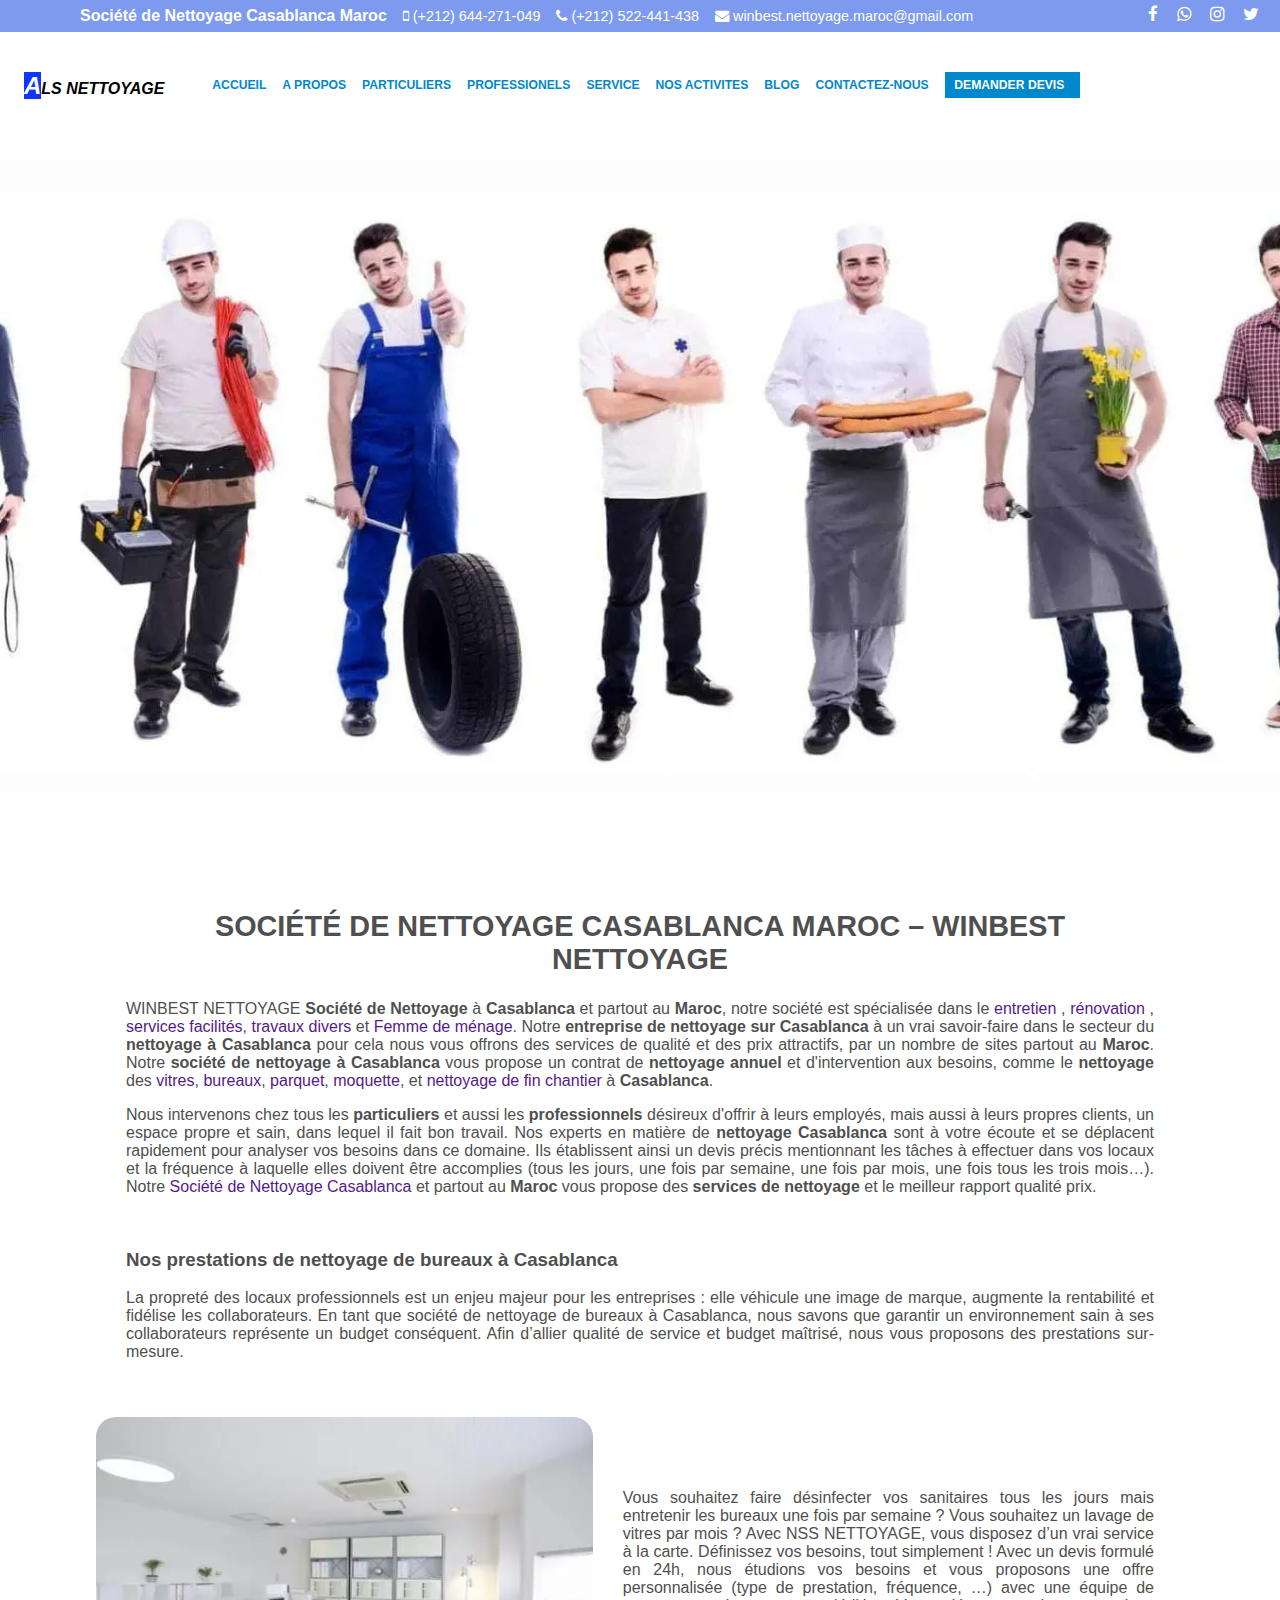
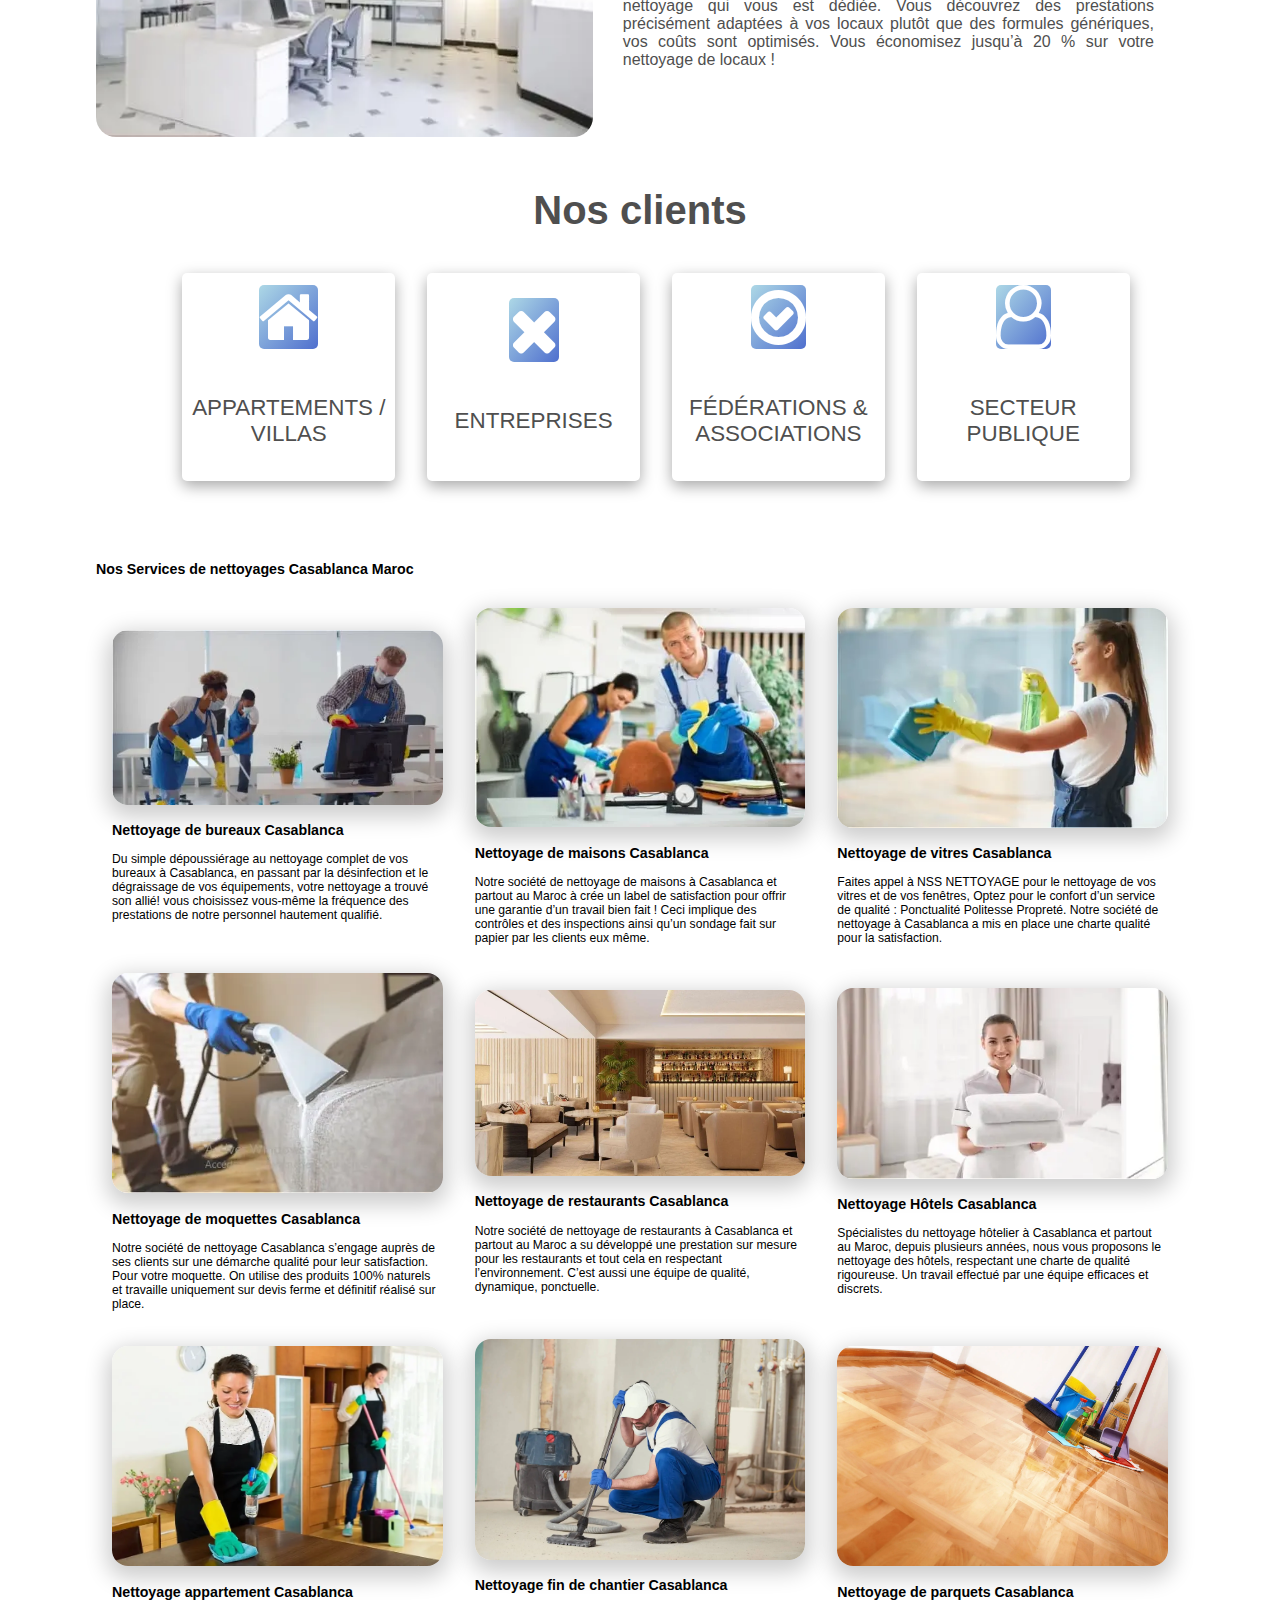
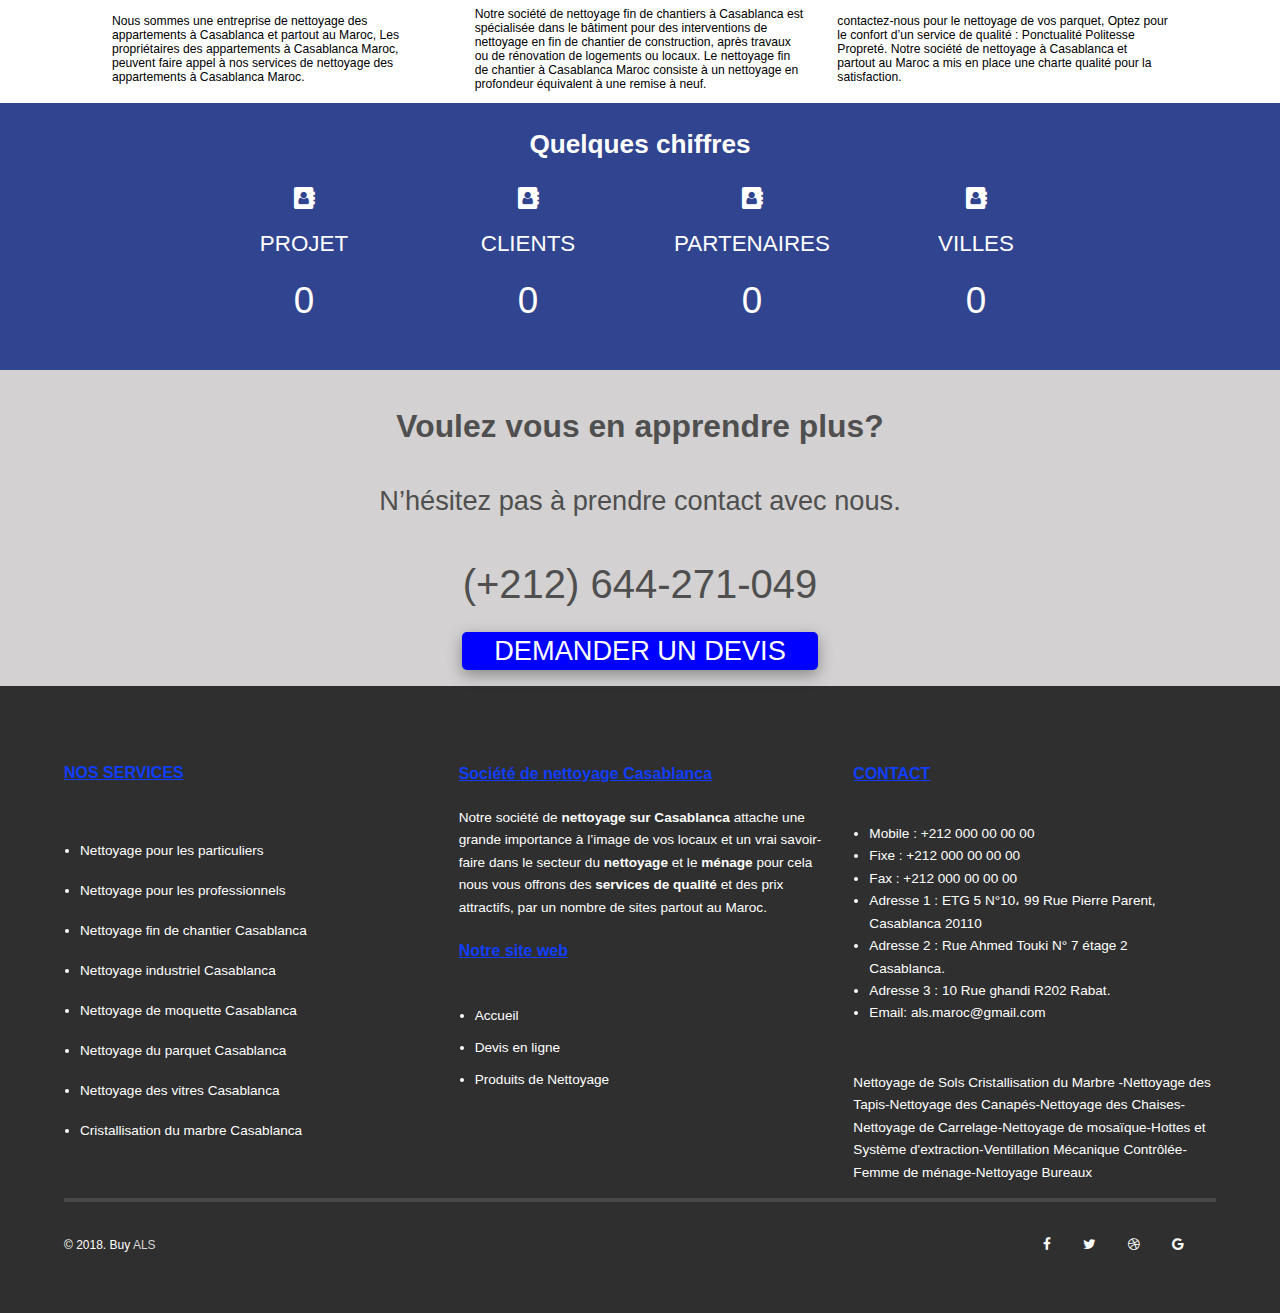
<file: index.html>
<!DOCTYPE html>
<html lang="en">
<head>
    <meta charset="UTF-8">
    <meta http-equiv="X-UA-Compatible" content="IE=edge">
    <meta name="viewport" content="width=device-width, initial-scale=1.0">
    <link rel="stylesheet" href="styles.css">
    <title>Accueil</title>
    <link rel="stylesheet" href="https://cdnjs.cloudflare.com/ajax/libs/font-awesome/4.7.0/css/font-awesome.css">
</head>
<body>
    <header>
        <div class="headerContainer">
            <div class="headerLeft">
                <ul>
                    <li><strong class="spanHead">Société de Nettoyage Casablanca Maroc</strong></li>
                    <li><a href="tel:+212644271049"><i class="fa fa-mobile" aria-hidden="true"></i> (+212) 644-271-049</a></li>
                    <li><a href="tel:+212522441438"><i class="fa fa-phone" aria-hidden="true"></i> (+212) 522-441-438</a></li>
                    <li><a href="mailto:"><i class="fa fa-envelope" aria-hidden="true"></i> winbest.nettoyage.maroc@gmail.com</a></li>
                </ul>
            </div>
            <div class="headerRight">
                <ul>
                    <li><a href=""><i class="fa fa-facebook" aria-hidden="true"></i> </a></li>
                    <li><a href="https://wa.me/+212522441438"><i class="fa fa-whatsapp" aria-hidden="true"></i></a> </li>
                    <li><a href=""><i class="fa fa-instagram" aria-hidden="true"></i></a> </li>
                    <li><a href=""><i class="fa fa-twitter" aria-hidden="true"></i> </a></li>
               </ul> 
            </div>
       <div>
    </header>
    <div class="header">
        <ul class="menu">
            <div class="logo" ><a href="index.html"><i><span class="bigBlu">A</span>LS NETTOYAGE</i></a></div>

            <li class="liPrincipal"><a href="index.html">ACCUEIL</a></li>
            <li class="liPrincipal"><a href="#">A PROPOS</a>
                <ul class="sousmenu">
                    <li><a href="#">NOS VALEURS ET ENGAGEMENTS</a></li>
                    <li><a href="#">POURQUOI NOUS</a></li>
                </ul>
            </li>
            <li class="liPrincipal"><a href="#">PARTICULIERS</a></li>
            <li class="liPrincipal"><a href="#">PROFESSIONELS</a></li>
            <li class="liPrincipal"><a href="/service.html">SERVICE</a>
                <ul class="sousmenu">
                    <li><a href="Nettoyage de Bureaux.html">Nettoyage de Bureaux</a></li>
                    <li><a href="Nettoyage des Maison.html">Nettoyage des Maison</a></li>
                    <li><a href="Nettoyage fin de chantier.html">Nettoyage fin de chantier</a></li>
                    <li><a href="Nettoyage après travaux.html">Nettoyage après travaux</a></li>
                    <li><a href="Nettoyage des locaux.html">Nettoyage des locaux</a></li>
                    <li><a href="Nettoyage restaurants.html">Nettoyage restaurants</a></li>
                    <li><a href="Nettoyage villa.html">Nettoyage villa</a></li>
                    <li><a href="Nettoyage vitres.html">Nettoyage vitres</a></li>
                    <li><a href="Nettoyage d'hôtels.html">Nettoyage d'hôtels</a></li>
                    <li><a href="Nettoyage immeubles et résidences.html">Nettoyage immeubles et résidences</a></li>
                    <li><a href="Nettoyage appartements.html">Nettoyage appartements</a></li>
                </ul>
            </li>
            <li class="liPrincipal"><a href="Nettoyage industriel.html">NOS ACTIVITES</a>
                <ul class="sousmenu">
                    <li><a href="Nettoyage industriel.html">Nettoyage industriel</a></li>
                    <li><a href="Ponçage Cristallisation sols.html">Ponçage Cristallisation sols</a></li>
                    <li><a href="Nettoyage Copropriété.html">Nettoyage Copropriété</a></li>
                    <li><a href="Nettoyage Centres Commerciaux.html">Nettoyage Centres Commerciaux</a></li>
                    <li><a href="Nettoyage des parquets.html">Nettoyage des parquets</a></li>
                    <li><a href="Nettoyage moquettes.html">Nettoyage moquettes</a></li>
                    <li><a href="femmes de ménage.html">femmes de ménage</a></li>
                    <li><a href="services facilités.html">services facilités</a></li>
                    <li><a href="Traitement des piscine.html">Traitement des piscine</a></li>
                    <li><a href="Travaux Multi Services.html">Travaux Multi Services</a></li>
                </ul>
            </li>
            <li class="liPrincipal"><a href="#">BLOG</a></li>
            <li class="liPrincipal"><a href="#">CONTACTEZ-NOUS</a></li>
            <li class="liPrincipal " id="devis"><a href="#">DEMANDER DEVIS</a></li>


            <li class="liSecondaire" id="#faMenu"><i class="fa fa-bars " id="faMenu" aria-hidden="true"></i></li>


        </ul>

    </div>
    <div class="header2">
        <div class="menu2">
            <div class="logo" ><i><span class="bigBlu">A</span>LS NETTOYAGE</i></div>
            <div class="faMenu">
                <i class="fa fa-bars " id="faMenu" aria-hidden="true"></i>
            </div>
        </div>
        <div class="nav">
            <ul class="navbar" >
                <li class="liPrincipal"><a href="index.html">ACCUEIL</a></li>
                <li class="liPrincipal"><a href="#">A PROPOS</a>
                    <ul class="sousmenu">
                        <li><a href="#">NOS VALEURS ET ENGAGEMENTS</a></li>
                        <li><a href="#">POURQUOI NOUS</a></li>
                    </ul>
                </li>
                <li class="liPrincipal"><a href="#">PARTICULIERS</a></li>
                <li class="liPrincipal"><a href="#">PROFESSIONELS</a></li>
                <li class="liPrincipal"><a href="#">SERVICE</a>
                    <ul class="sousmenu">
                        <li><a href="Nettoyage de Bureaux.html">Nettoyage de Bureaux</a></li>
                        <li><a href="Nettoyage des Maison.html">Nettoyage des Maison</a></li>
                        <li><a href="Nettoyage fin de chantier.html">Nettoyage fin de chantier</a></li>
                        <li><a href="Nettoyage après travaux.html">Nettoyage après travaux</a></li>
                        <li><a href="Nettoyage des locaux.html">Nettoyage des locaux</a></li>
                        <li><a href="Nettoyage restaurants.html">Nettoyage restaurants</a></li>
                        <li><a href="Nettoyage villa.html">Nettoyage villa</a></li>
                        <li><a href="Nettoyage vitres.html">Nettoyage vitres</a></li>
                        <li><a href="Nettoyage d'hôtels.html">Nettoyage d'hôtels</a></li>
                        <li><a href="Nettoyage immeubles et résidences.html">Nettoyage immeubles et résidences</a></li>
                        <li><a href="Nettoyage appartements.html">Nettoyage appartements</a></li>
                    </ul>
                </li>
                <li class="liPrincipal"><a href="#">NOS ACTIVITES</a>
                    <ul class="sousmenu">
                        <li><a href="Nettoyage industriel.html">Nettoyage industriel</a></li>
                        <li><a href="Ponçage Cristallisation sols.html">Ponçage Cristallisation sols</a></li>
                        <li><a href="Nettoyage Copropriété.html">Nettoyage Copropriété</a></li>
                        <li><a href="Nettoyage Centres Commerciaux.html">Nettoyage Centres Commerciaux</a></li>
                        <li><a href="Nettoyage des parquets.html">Nettoyage des parquets</a></li>
                        <li><a href="Nettoyage moquettes.html">Nettoyage moquettes</a></li>
                        <li><a href="femmes de ménage.html">femmes de ménage</a></li>
                        <li><a href="services facilités.html">services facilités</a></li>
                        <li><a href="Traitement des piscine.html">Traitement des piscine</a></li>
                        <li><a href="Travaux Multi Services.html">Travaux Multi Services</a></li>
                    </ul>
                </li>
                <li class="liPrincipal"><a href="#">BLOG</a></li>
                <li class="liPrincipal"><a href="#">CONTACTEZ-NOUS</a></li>
                <li  id="devis"><a href="#">DEMANDER DEVIS</a></li>
                </li>
            </ul>
        </div>
    </div> 
    <main>
        <div class="slider">
            
            <img src="assets/multin services  ara .webp" alt="" class="image_slider active">
            <img src="assets/nettoyage parquet ara nettoyage .webp" alt="" class="image_slider">
            <img src="assets/desinféctant-bureau-1000x576.webp" alt="" class="image_slider">

            
                <!-- <div class="image_slider active">
                    <img src="assets/télécharger.jpg" alt="">
                    <p >Haute Qualité<br/> <span >Services de Nettoyage </span> pour tout<br/>type d'installations</p>
                </div>
            
                <div class="image_slider">
                    <img src="assets/dowload.jpg" alt="">
                    <p >Haute Qualité<br/> <span >Services de Nettoyage </span> pour tout<br/>type d'installations</p>
                </div>

                <div class="image_slider">
                    <img src="assets/dowload.jpg" alt="">
                    <p >Haute Qualité<br/> <span >Services de Nettoyage </span> pour tout<br/>type d'installations</p>
                </div> -->
           
            <div class="suivant">
                <span>Suivant</span>
            </div>
            <div class="precedent">
                <span>Precedent</span>
            </div>

        </div>





        <div class="presentationServices">
            <div class="presentation"> 
                <div class="info1">
                    <h2>SOCIÉTÉ DE NETTOYAGE CASABLANCA MAROC – WINBEST NETTOYAGE</h2>
                    <p>WINBEST NETTOYAGE <strong>Société de Nettoyage</strong> à <strong>Casablanca</strong> et partout au <strong>Maroc</strong>, notre société est spécialisée dans le <a href="">entretien</a> , <a href="">rénovation</a> , <a href="">services facilités</a>, <a href="">travaux divers</a> et <a href="">Femme de ménage</a>. Notre <strong>entreprise de nettoyage sur Casablanca</strong> à un vrai savoir-faire dans le secteur du <strong>nettoyage à Casablanca</strong> pour cela nous vous offrons des services de qualité et des prix attractifs, par un nombre de sites partout au <strong>Maroc</strong>. Notre <strong>société de nettoyage à Casablanca </strong>vous propose un contrat de <strong>nettoyage annuel </strong>et d'intervention aux besoins, comme le <strong>nettoyage</strong> des <a href="">vitres</a>, <a href="">bureaux</a>, <a href="">parquet</a>, <a href="">moquette</a>, et <a href="">nettoyage de fin chantier</a> à <strong>Casablanca</strong>.</p>
                    <p>Nous intervenons chez tous les <strong>particuliers</strong> et aussi les <strong>professionnels</strong> désireux d'offrir à leurs employés, mais aussi à leurs propres clients, un espace propre et sain, dans lequel il fait bon travail. Nos experts en matière de <strong>nettoyage Casablanca</strong> sont à votre écoute et se déplacent rapidement pour analyser vos besoins dans ce domaine. Ils établissent ainsi un devis précis mentionnant les tâches à effectuer dans vos locaux et la fréquence à laquelle elles doivent être accomplies (tous les jours, une fois par semaine, une fois par mois, une fois tous les trois mois…). Notre <a href=""> Société de Nettoyage Casablanca</a> et partout au <strong>Maroc</strong> vous propose des <strong>services de nettoyage</strong> et le meilleur rapport qualité prix.</p>
                    <br>
                    <h3>Nos prestations de nettoyage de bureaux à Casablanca</h3>
                    <p>La propreté des locaux professionnels est un enjeu majeur pour les entreprises : elle véhicule une image de marque, augmente la rentabilité et fidélise les collaborateurs.
                       En tant que société de nettoyage de bureaux à Casablanca, nous savons que garantir un environnement sain à ses collaborateurs représente un budget conséquent. Afin d’allier qualité de service et budget maîtrisé, nous vous proposons des prestations sur-mesure.
                    </p>
                </div>
                <div class="imageDescription">
                    <div>
                        <img src="assets/NETTOYAGE BUREAU HVNET NETTOYAGE CASABLANCA .webp" alt="image">
                    </div>
                    <div class="description">
                        <p>Vous souhaitez faire désinfecter vos sanitaires tous les jours mais entretenir les bureaux une fois par semaine ? Vous souhaitez un lavage de vitres par mois ? Avec NSS NETTOYAGE, vous disposez d’un vrai service à la carte.
                            Définissez vos besoins, tout simplement !
                            Avec un devis formulé en 24h, nous étudions vos besoins et vous proposons une offre personnalisée (type de prestation, fréquence, …) avec une équipe de nettoyage qui vous est dédiée. Vous découvrez des prestations précisément adaptées à vos locaux plutôt que des formules génériques, vos coûts sont optimisés.
                            Vous économisez jusqu’à 20 % sur votre nettoyage de locaux !
                        </p>
                    </div>
                </div>
            </div>
            <div class="nosClients">
                <div>
                    <h3>Nos clients</h3>
                    <div class="clients">
                        <div class="itemclients">
                            <i class="fa fa-home" aria-hidden="true"></i>
                            <p>APPARTEMENTS / VILLAS</p>
                        </div>
                        <div class="itemclients">
                            <i class="fa fa-times" aria-hidden="true"></i>
                            <p>ENTREPRISES</p>
                        </div>
                        <div class="itemclients">
                            <i class="fa fa-check-circle-o" aria-hidden="true"></i>                            
                            <p>FÉDÉRATIONS & ASSOCIATIONS</p>
                        </div>
                        <div class="itemclients">
                            <i class="fa fa-user-o" aria-hidden="true"></i>                            
                            <p>SECTEUR PUBLIQUE</p>
                        </div>
                    </div>
                </div>
            </div>
            <div class="services">
                <h3>Nos Services de nettoyages Casablanca Maroc</h3>
                <div class="allService">
                    <div class="nosService">
                        <div class="service">
                            <a href=""><img src="assets/nettoyage bureau socite ara nettoyage .webp" alt=""></a>
                            <div>
                                <h3>Nettoyage de bureaux Casablanca</h3>
                                <p>Du simple dépoussiérage au nettoyage complet de vos bureaux à Casablanca, en passant par la désinfection et le dégraissage de vos équipements, votre nettoyage a trouvé son allié! vous choisissez vous-même la fréquence des prestations de notre personnel hautement qualifié.</p>
                            </div>
                        </div>
                        <div class="service">
                            <a href=""><img src="assets/nettoyage maison .webp" alt=""></a>
                            <div>
                                <h3>Nettoyage de maisons Casablanca</h3>
                                <p>Notre société de nettoyage de maisons à Casablanca et partout au Maroc à crée un label de satisfaction pour offrir une garantie d’un travail bien fait ! Ceci implique des contrôles et des inspections ainsi qu’un sondage fait sur papier par les clients eux même.</p>                            </div>
                        </div>
                        <div class="service">
                            <a href=""><img src="assets/nettoyage vitre ara nettoyage.webp" alt=""></a>
                            <div>
                                <h3>Nettoyage de vitres Casablanca</h3>
                                <p>Faites appel à NSS NETTOYAGE pour le nettoyage de vos vitres et de vos fenêtres, Optez pour le confort d’un service de qualité : Ponctualité Politesse Propreté. Notre société de nettoyage à Casablanca a mis en place une charte qualité pour la satisfaction.</p>
                            </div>
                        </div>
                    </div>
                    <div class="nosService">
                        <div class="service">
                            <a href=""><img src="assets/nettoyage moquette HVNET NETTOYAGE CASABLANCA ...webp" alt=""></a>
                            <div>
                                <h3>Nettoyage de moquettes Casablanca</h3>
                                <p>Notre société de nettoyage Casablanca s’engage auprès de ses clients sur une démarche qualité pour leur satisfaction. Pour votre moquette. On utilise des produits 100% naturels et travaille uniquement sur devis ferme et définitif réalisé sur place.</p>
                            </div>
                        </div>
                        <div class="service">
                            <a href=""><img src="assets/nettoyage restaurant ara nettoyage .webp" alt=""></a>
                            <div>
                                <h3>Nettoyage de restaurants Casablanca</h3>
                                <p>Notre société de nettoyage de restaurants à Casablanca et partout au Maroc a su développé une prestation sur mesure pour les restaurants et tout cela en respectant l’environnement. C’est aussi une équipe de qualité, dynamique, ponctuelle.</p>
                            </div>
                        </div>
                        <div class="service">
                            <a href=""><img src="assets/nettoyage hotel ara nettoyage .webp" alt=""></a>
                            <div>
                                <h3>Nettoyage Hôtels Casablanca</h3>
                                <p>Spécialistes du nettoyage hôtelier à Casablanca et partout au Maroc, depuis plusieurs années, nous vous proposons le nettoyage des hôtels, respectant une charte de qualité rigoureuse. Un travail effectué par une équipe efficaces et discrets.</p>
                            </div>
                        </div>
                    </div>  
                    <div class="nosService">
                        <div class="service">
                            <a href=""><img src="assets/nettoyage appartement .webp" alt=""></a>
                            <div>
                                <h3>Nettoyage appartement Casablanca</h3>
                                <p>Nous sommes une entreprise de nettoyage des appartements à Casablanca et partout au Maroc, Les propriétaires des appartements à Casablanca Maroc, peuvent faire appel à nos services de nettoyage des appartements à Casablanca Maroc.</p>
                            </div>
                        </div>
                        <div class="service">
                            <a href=""><img src="assets/nettoyage fin chantier .webp" alt=""></a>
                            <div>
                                <h3>Nettoyage fin de chantier Casablanca</h3>
                                <p>Notre société de nettoyage fin de chantiers à Casablanca est spécialisée dans le bâtiment pour des interventions de nettoyage en fin de chantier de construction, après travaux ou de rénovation de logements ou locaux. Le nettoyage fin de chantier à Casablanca Maroc consiste à un nettoyage en profondeur équivalent à une remise à neuf.</p>
                            </div>
                        </div>
                        <div class="service">
                            <a href=""><img src="assets/nettoyage parquet ara nettoyage .webp" alt=""></a>
                            <div>
                                <h3>Nettoyage de parquets Casablanca</h3>
                                <p>contactez-nous pour le nettoyage de vos parquet, Optez pour le confort d’un service de qualité : Ponctualité Politesse Propreté. Notre société de nettoyage à Casablanca et partout au Maroc a mis en place une charte qualité pour la satisfaction.</p>
                            </div>
                        </div>
                    </div>
                </div>
            </div>

        </div>
        <div class="counterContact">
            <div class="counter">
                <h3>Quelques chiffres</h3>
                <div>
                    <div class="data">
                        <i class="fa fa-address-book" aria-hidden="true"></i>
                        <p>PROJET</p>
                        <span class="counter-value" data-count="100">0</span>
                    </div>
                    <div class="data">
                        <i class="fa fa-address-book" aria-hidden="true"></i>
                        <p>CLIENTS</p>
                        <span class="counter-value" data-count="3500">0</span>
                    </div>
                    <div class="data">
                        <i class="fa fa-address-book" aria-hidden="true"></i>
                        <p>PARTENAIRES</p>
                        <span class="counter-value" data-count="200">0</span>
                    </div>
                    <div class="data">
                        <i class="fa fa-address-book" aria-hidden="true"></i>
                        <p>VILLES</p>
                        <span class="counter-value" data-count="10">0</span>
                    </div>
                </div>
            </div>
            <div class="contact">
                <h3>Voulez vous en apprendre plus?</h3>
                <p>N’hésitez pas à prendre contact avec nous.</p>
                <p class="number">(+212) 644-271-049</p>
                <a href="#">DEMANDER UN DEVIS</a>
            </div>
        </div>
    </main>
    <footer>
        <div class="footerContent">
             <div class="leftFooter">
                 <h4>NOS SERVICES</h4>
                 <ul>
                    <li><a href="#"> Nettoyage pour les particuliers</a></li>
                    <li><a href="#"> Nettoyage pour les professionnels</a></li>
                    <li><a href="#"> Nettoyage fin de chantier Casablanca</a></li>
                    <li><a href="#"> Nettoyage industriel Casablanca</a></li>
                    <li><a href="#"> Nettoyage de moquette Casablanca</a></li>
                    <li><a href="#"> Nettoyage du parquet Casablanca</a></li>
                    <li><a href="#"> Nettoyage des vitres Casablanca</a></li>
                    <li><a href="#"> Cristallisation du marbre Casablanca</a></li>
                </ul>
             </div>
             <div class="middleFooter">
                <h4>Société de nettoyage Casablanca</h4>
                <p>Notre société de <strong>nettoyage sur Casablanca</strong>  attache une grande importance à l’image de vos locaux et un vrai savoir-faire dans le secteur du <strong>nettoyage</strong> et le <strong>ménage</strong>  pour cela nous vous offrons des <strong>services de qualité</strong>  et des prix attractifs, par un nombre de sites partout au Maroc.</p>
                
                <h4>Notre site web</h4>
                <ul>
                    <li><a href=""> Accueil</a></li>
                    <li><a href=""> Devis en ligne</a></li>
                    <li><a href=""> Produits de Nettoyage</a></li>
                </ul>
            </div>
            <div class="rightFooter">
                <h4>CONTACT</h4>
                 <ul>
                    <li>Mobile : +212 000 00 00 00</li>
                    <li>Fixe : +212 000 00 00 00</li>
                    <li>Fax : +212 000 00 00 00</li>
                    <li>Adresse 1 : ETG 5 N°10، 99 Rue Pierre Parent, Casablanca 20110</li>
                    <li>Adresse 2 : Rue Ahmed Touki N° 7 étage 2 Casablanca.</li>
                    <li>Adresse 3 : 10 Rue ghandi R202 Rabat.</li>
                    <li>Email: <a href="mailto:als.maroc@gmail.com">als.maroc@gmail.com</a></li>
                </ul>
                <p><a href="">Nettoyage de Sols Cristallisation du Marbre </a>-<a href="">Nettoyage des Tapis</a>-<a href="">Nettoyage des Canapés</a>-<a href="">Nettoyage des Chaises</a>-<a href="">Nettoyage de Carrelage</a>-<a href="">Nettoyage de mosaïque</a>-<a href="">Hottes et Système d'extraction</a>-<a href="">Ventillation Mécanique Contrôlée</a>-<a href="">Femme de ménage</a>-<a href="">Nettoyage Bureaux</a></p>
            </div>
        </div>
        <div class="borderBottom">
            <hr>
            <div class="about">
                <small>&copy; 2018. Buy <a href="">ALS</a></small>
                <div class="right">
                    <ul>
                        <li><a href=""><i class="fa fa-facebook"></i></a></li>
                        <li><a href=""><i class="fa fa-twitter"></i></a></li>
                        <li><a href=""><i class="fa fa-dribbble"></i></a></li>
                        <li><a href=""><i class="fa fa-google"></i></a></li>
                    </ul>
                </div>
            </div>
        </div>
   </footer>

    <script src="https://cdnjs.cloudflare.com/ajax/libs/jquery/3.6.0/jquery.min.js"></script>
    <script src="app.js"></script>

</body>
</html>
</file>
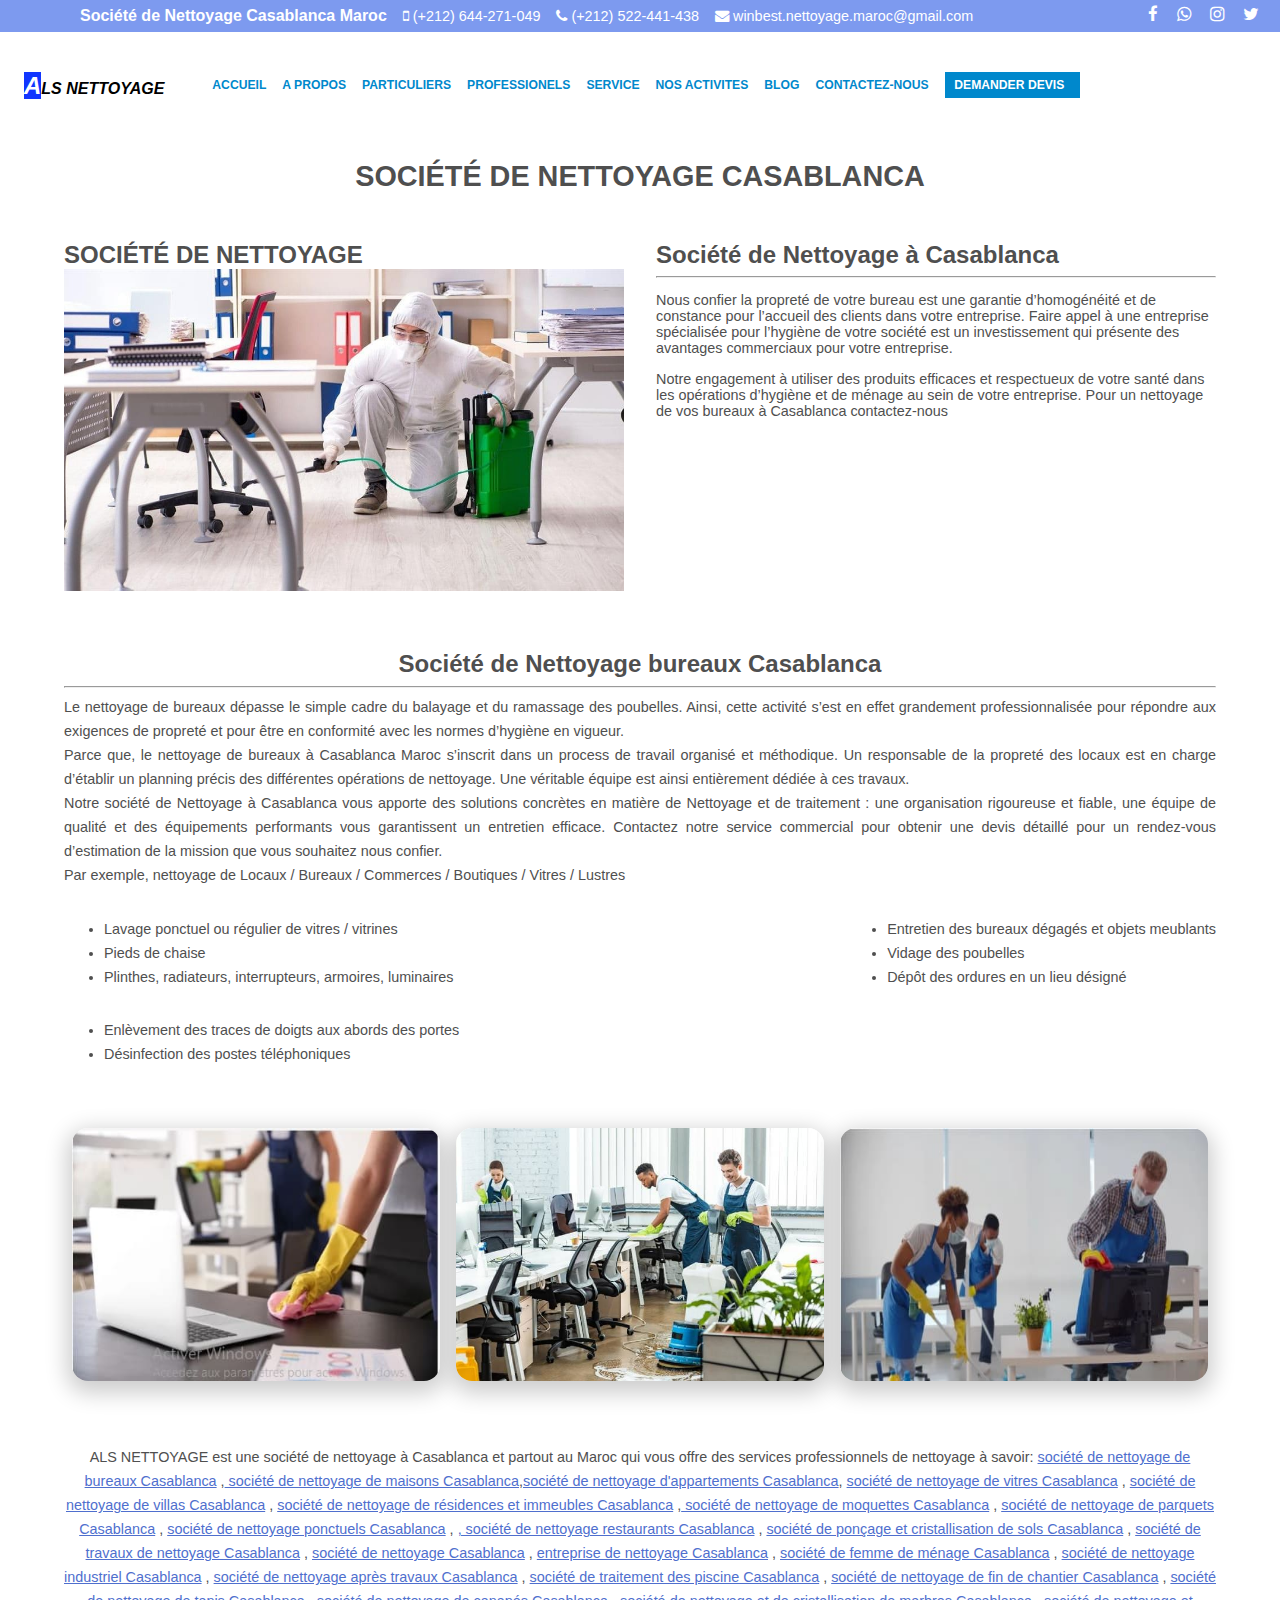
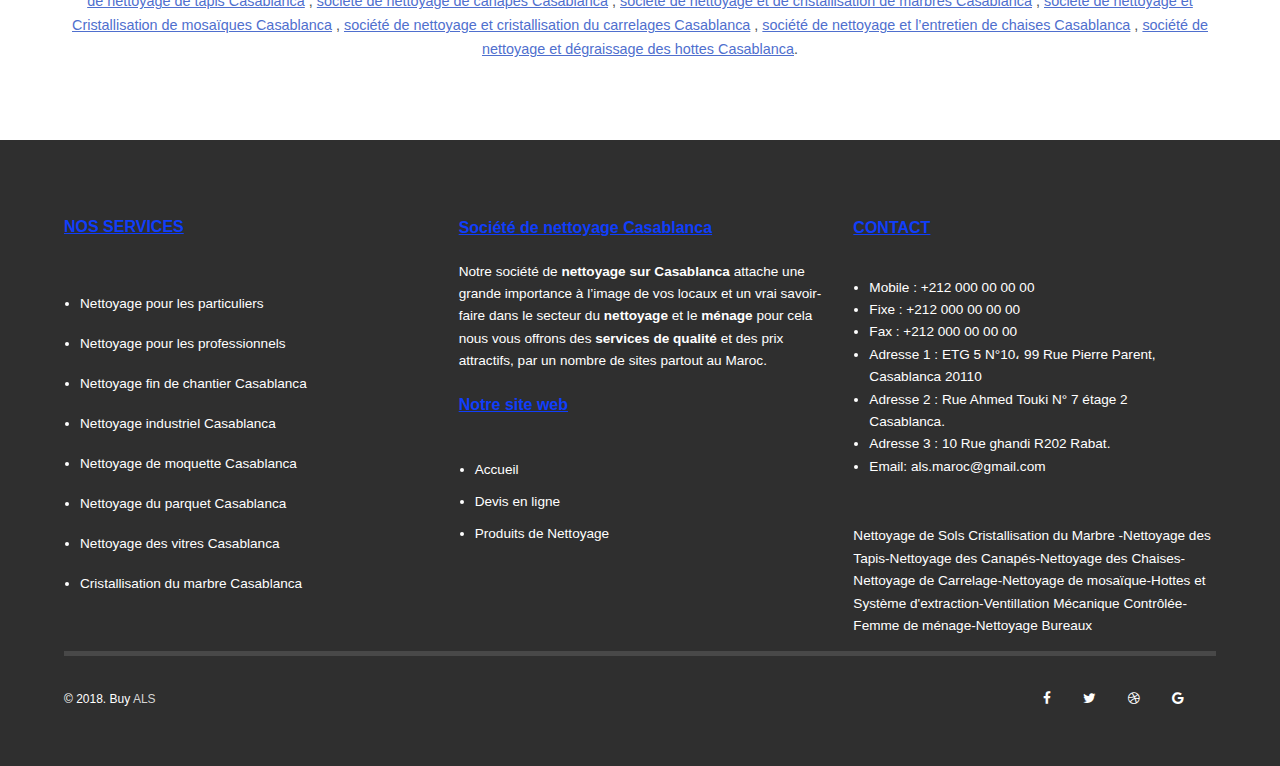
<file: femmes de ménage.html>
<!DOCTYPE html>
<html lang="en">
<head>
    <meta charset="UTF-8">
    <meta http-equiv="X-UA-Compatible" content="IE=edge">
    <meta name="viewport" content="width=device-width, initial-scale=1.0">
    <link rel="stylesheet" href="styles.css">
    <title>Accueil</title>
    <link rel="stylesheet" href="https://cdnjs.cloudflare.com/ajax/libs/font-awesome/4.7.0/css/font-awesome.css">
</head>
<body>
    <header>
        <div class="headerContainer">
            <div class="headerLeft">
                <ul>
                    <li><strong class="spanHead">Société de Nettoyage Casablanca Maroc</strong></li>
                    <li><a href="tel:+212644271049"><i class="fa fa-mobile" aria-hidden="true"></i> (+212) 644-271-049</a></li>
                    <li><a href="tel:+212522441438"><i class="fa fa-phone" aria-hidden="true"></i> (+212) 522-441-438</a></li>
                    <li><a href="mailto:"><i class="fa fa-envelope" aria-hidden="true"></i> winbest.nettoyage.maroc@gmail.com</a></li>
                </ul>
            </div>
            <div class="headerRight">
                <ul>
                    <li><a href=""><i class="fa fa-facebook" aria-hidden="true"></i> </a></li>
                    <li><a href="https://wa.me/+212522441438"><i class="fa fa-whatsapp" aria-hidden="true"></i></a> </li>
                    <li><a href=""><i class="fa fa-instagram" aria-hidden="true"></i></a> </li>
                    <li><a href=""><i class="fa fa-twitter" aria-hidden="true"></i> </a></li>
               </ul> 
            </div>
       <div>
    </header>
    <div class="header">
        <ul class="menu">
            <div class="logo" ><a href="index.html"><i><span class="bigBlu">A</span>LS NETTOYAGE</i></a></div>

            <li class="liPrincipal"><a href="index.html">ACCUEIL</a></li>
            <li class="liPrincipal"><a href="#">A PROPOS</a>
                <ul class="sousmenu">
                    <li><a href="#">NOS VALEURS ET ENGAGEMENTS</a></li>
                    <li><a href="#">POURQUOI NOUS</a></li>
                </ul>
            </li>
            <li class="liPrincipal"><a href="#">PARTICULIERS</a></li>
            <li class="liPrincipal"><a href="#">PROFESSIONELS</a></li>
            <li class="liPrincipal"><a href="/service.html">SERVICE</a>
                <ul class="sousmenu">
                    <li><a href="Nettoyage de Bureaux.html">Nettoyage de Bureaux</a></li>
                    <li><a href="Nettoyage des Maison.html">Nettoyage des Maison</a></li>
                    <li><a href="Nettoyage fin de chantier.html">Nettoyage fin de chantier</a></li>
                    <li><a href="Nettoyage après travaux.html">Nettoyage après travaux</a></li>
                    <li><a href="Nettoyage des locaux.html">Nettoyage des locaux</a></li>
                    <li><a href="Nettoyage restaurants.html">Nettoyage restaurants</a></li>
                    <li><a href="Nettoyage villa.html">Nettoyage villa</a></li>
                    <li><a href="Nettoyage vitres.html">Nettoyage vitres</a></li>
                    <li><a href="Nettoyage d'hôtels.html">Nettoyage d'hôtels</a></li>
                    <li><a href="Nettoyage immeubles et résidences.html">Nettoyage immeubles et résidences</a></li>
                    <li><a href="Nettoyage appartements.html">Nettoyage appartements</a></li>
                </ul>
            </li>
            <li class="liPrincipal"><a href="Nettoyage industriel.html">NOS ACTIVITES</a>
                <ul class="sousmenu">
                    <li><a href="Nettoyage industriel.html">Nettoyage industriel</a></li>
                    <li><a href="Ponçage Cristallisation sols.html">Ponçage Cristallisation sols</a></li>
                    <li><a href="Nettoyage Copropriété.html">Nettoyage Copropriété</a></li>
                    <li><a href="Nettoyage Centres Commerciaux.html">Nettoyage Centres Commerciaux</a></li>
                    <li><a href="Nettoyage des parquets.html">Nettoyage des parquets</a></li>
                    <li><a href="Nettoyage moquettes.html">Nettoyage moquettes</a></li>
                    <li><a href="femmes de ménage.html">femmes de ménage</a></li>
                    <li><a href="services facilités.html">services facilités</a></li>
                    <li><a href="Traitement des piscine.html">Traitement des piscine</a></li>
                    <li><a href="Travaux Multi Services.html">Travaux Multi Services</a></li>
                </ul>
            </li>
            <li class="liPrincipal"><a href="#">BLOG</a></li>
            <li class="liPrincipal"><a href="#">CONTACTEZ-NOUS</a></li>
            <li class="liPrincipal " id="devis"><a href="#">DEMANDER DEVIS</a></li>


            <li class="liSecondaire" id="#faMenu"><i class="fa fa-bars " id="faMenu" aria-hidden="true"></i></li>


        </ul>

    </div>
    <div class="header2">
        <div class="menu2">
            <div class="logo" ><i><span class="bigBlu">A</span>LS NETTOYAGE</i></div>
            <div class="faMenu">
                <i class="fa fa-bars " id="faMenu" aria-hidden="true"></i>
            </div>
        </div>
        <div class="nav">
            <ul class="navbar" >
                <li class="liPrincipal"><a href="index.html">ACCUEIL</a></li>
                <li class="liPrincipal"><a href="#">A PROPOS</a>
                    <ul class="sousmenu">
                        <li><a href="#">NOS VALEURS ET ENGAGEMENTS</a></li>
                        <li><a href="#">POURQUOI NOUS</a></li>
                    </ul>
                </li>
                <li class="liPrincipal"><a href="#">PARTICULIERS</a></li>
                <li class="liPrincipal"><a href="#">PROFESSIONELS</a></li>
                <li class="liPrincipal"><a href="#">SERVICE</a>
                    <ul class="sousmenu">
                        <li><a href="Nettoyage de Bureaux.html">Nettoyage de Bureaux</a></li>
                        <li><a href="Nettoyage des Maison.html">Nettoyage des Maison</a></li>
                        <li><a href="Nettoyage fin de chantier.html">Nettoyage fin de chantier</a></li>
                        <li><a href="Nettoyage après travaux.html">Nettoyage après travaux</a></li>
                        <li><a href="Nettoyage des locaux.html">Nettoyage des locaux</a></li>
                        <li><a href="Nettoyage restaurants.html">Nettoyage restaurants</a></li>
                        <li><a href="Nettoyage villa.html">Nettoyage villa</a></li>
                        <li><a href="Nettoyage vitres.html">Nettoyage vitres</a></li>
                        <li><a href="Nettoyage d'hôtels.html">Nettoyage d'hôtels</a></li>
                        <li><a href="Nettoyage immeubles et résidences.html">Nettoyage immeubles et résidences</a></li>
                        <li><a href="Nettoyage appartements.html">Nettoyage appartements</a></li>
                    </ul>
                </li>
                <li class="liPrincipal"><a href="#">NOS ACTIVITES</a>
                    <ul class="sousmenu">
                        <li><a href="Nettoyage industriel.html">Nettoyage industriel</a></li>
                        <li><a href="Ponçage Cristallisation sols.html">Ponçage Cristallisation sols</a></li>
                        <li><a href="Nettoyage Copropriété.html">Nettoyage Copropriété</a></li>
                        <li><a href="Nettoyage Centres Commerciaux.html">Nettoyage Centres Commerciaux</a></li>
                        <li><a href="Nettoyage des parquets.html">Nettoyage des parquets</a></li>
                        <li><a href="Nettoyage moquettes.html">Nettoyage moquettes</a></li>
                        <li><a href="femmes de ménage.html">femmes de ménage</a></li>
                        <li><a href="services facilités.html">services facilités</a></li>
                        <li><a href="Traitement des piscine.html">Traitement des piscine</a></li>
                        <li><a href="Travaux Multi Services.html">Travaux Multi Services</a></li>
                    </ul>
                </li>
                <li class="liPrincipal"><a href="#">BLOG</a></li>
                <li class="liPrincipal"><a href="#">CONTACTEZ-NOUS</a></li>
                <li  id="devis"><a href="#">DEMANDER DEVIS</a></li>
                </li>
            </ul>
        </div>
    </div>
    <main>
        <div class="mainService">
            <h2>SOCIÉTÉ DE NETTOYAGE CASABLANCA</h2>
            <div class="mainServiceHeader">
                <div class="mainServiceHeaderLeft">
                    <h3>SOCIÉTÉ DE NETTOYAGE</h3>
                    <img src="/assets/desinféctant-bureau-1000x576.jpg" alt="">
                </div>
                <div class="mainServiceHeaderRight">
                    <h3>Société de Nettoyage à Casablanca</h3>
                    <hr>
                    <p>Nous confier la propreté de votre bureau est une garantie d’homogénéité et de constance pour l’accueil des clients dans votre entreprise. Faire appel à une entreprise spécialisée pour l’hygiène de votre société est un investissement qui présente des avantages commerciaux pour votre entreprise. </p>
                    <p>Notre engagement à utiliser des produits efficaces et respectueux de votre santé dans les opérations d’hygiène et de ménage au sein de votre entreprise. Pour un nettoyage de vos bureaux à Casablanca contactez-nous</p>
                </div>
            </div>
            <div class="mainServiceHeaderMiddle">
                <div class="mainServiceHeaderMiddleContent">
                    <div class="mainServiceHeaderMiddleContentText">
                        <h3>Société de Nettoyage bureaux Casablanca</h3>
                        <hr>
                        <p>Le nettoyage de bureaux dépasse le simple cadre du balayage et du ramassage des poubelles. Ainsi, cette activité s’est en effet grandement professionnalisée pour répondre aux exigences de propreté et pour être en conformité avec les normes d’hygiène en vigueur.</p>
                        <p>Parce que, le nettoyage de bureaux à Casablanca Maroc s’inscrit dans un process de travail organisé et méthodique. Un responsable de la propreté des locaux est en charge d’établir un planning précis des différentes opérations de nettoyage. Une véritable équipe est ainsi entièrement dédiée à ces travaux. </p>
                        <p>Notre société de Nettoyage à Casablanca vous apporte des solutions concrètes en matière de Nettoyage et de traitement : une organisation rigoureuse et fiable, une équipe de qualité et des équipements performants vous garantissent un entretien efficace. Contactez notre service commercial pour obtenir une devis détaillé pour un rendez-vous d’estimation de la mission que vous souhaitez nous confier. </p> 
                        <p>Par exemple, nettoyage de Locaux / Bureaux / Commerces / Boutiques / Vitres / Lustres</p>
                        <div class="list">
                            <ul>
                                <li>Lavage ponctuel ou régulier de vitres / vitrines</li>
                                <li>Pieds de chaise</li>
                                <li>Plinthes, radiateurs, interrupteurs, armoires, luminaires</li>
                            </ul>
                            <ul>
                                <li>Entretien des bureaux dégagés et objets meublants</li>
                                <li>Vidage des poubelles</li>
                                <li>Dépôt des ordures en un lieu désigné</li>
                            </ul>
                            <ul>
                                <li>Enlèvement des traces de doigts aux abords des portes</li>
                                <li>Désinfection des postes téléphoniques</li>
                            </ul>
                        </div>
                        
                    </div>
                    <div class="mainServiceHeaderMiddleContentImage">
                        <img src="/assets/nettoyage bureau ..jpeg" alt="">
                        <img src="/assets/nettoyage bureau ara nettoyage.jpeg" alt="">
                        <img src="/assets/nettoyage bureau socite ara nettoyage .jpeg" alt="">
                    </div>
                    <div class="liensServices">
                        <p>ALS NETTOYAGE est une société de nettoyage à Casablanca et partout au Maroc qui vous offre des services professionnels de nettoyage à savoir: <a href="">société de nettoyage de bureaux Casablanca</a> ,<a href=""> société de nettoyage de maisons Casablanca</a>,<a href="">société de nettoyage d'appartements Casablanca</a>, <a href=""> société de nettoyage de vitres Casablanca</a> , <a href="">société de nettoyage de villas Casablanca</a> , <a href=""> société de nettoyage de résidences et immeubles Casablanca</a> ,<a href=""> société de nettoyage de moquettes Casablanca</a> , <a href="">société de nettoyage de parquets Casablanca</a> , <a href=""> société de nettoyage ponctuels Casablanca</a> , <a href="">, société de nettoyage restaurants Casablanca</a> , <a href=""> société de  ponçage et cristallisation de sols Casablanca</a> , <a href=""> société de travaux de nettoyage Casablanca</a> , <a href=""> société de nettoyage Casablanca</a> , <a href=""> entreprise de nettoyage Casablanca</a> , <a href=""> société de femme de ménage Casablanca</a> , <a href=""> société de nettoyage industriel Casablanca</a> , <a href="">société de nettoyage après travaux Casablanca</a> , <a href="">société de traitement des piscine Casablanca</a> , <a href=""> société de nettoyage de fin de chantier Casablanca</a> , <a href="">société de nettoyage de tapis Casablanca</a> , <a href="">société de nettoyage de canapés Casablanca</a> , <a href=""> société de nettoyage et de cristallisation de marbres Casablanca</a> , <a href="">société de nettoyage et Cristallisation de mosaïques Casablanca</a> , <a href="">société de nettoyage et cristallisation du carrelages Casablanca</a> , <a href=""> société de nettoyage et l’entretien de chaises Casablanca</a> , <a href="">société de nettoyage et dégraissage des hottes Casablanca</a>.</p>
                    </div>
                </div>
            </div>
        </div>
    </main>
    <footer>
        <div class="footerContent">
             <div class="leftFooter">
                 <h4>NOS SERVICES</h4>
                 <ul>
                    <li><a href="#"> Nettoyage pour les particuliers</a></li>
                    <li><a href="#"> Nettoyage pour les professionnels</a></li>
                    <li><a href="#"> Nettoyage fin de chantier Casablanca</a></li>
                    <li><a href="#"> Nettoyage industriel Casablanca</a></li>
                    <li><a href="#"> Nettoyage de moquette Casablanca</a></li>
                    <li><a href="#"> Nettoyage du parquet Casablanca</a></li>
                    <li><a href="#"> Nettoyage des vitres Casablanca</a></li>
                    <li><a href="#"> Cristallisation du marbre Casablanca</a></li>
                </ul>
             </div>
             <div class="middleFooter">
                <h4>Société de nettoyage Casablanca</h4>
                <p>Notre société de <strong>nettoyage sur Casablanca</strong>  attache une grande importance à l’image de vos locaux et un vrai savoir-faire dans le secteur du <strong>nettoyage</strong> et le <strong>ménage</strong>  pour cela nous vous offrons des <strong>services de qualité</strong>  et des prix attractifs, par un nombre de sites partout au Maroc.</p>
                
                <h4>Notre site web</h4>
                <ul>
                    <li><a href=""> Accueil</a></li>
                    <li><a href=""> Devis en ligne</a></li>
                    <li><a href=""> Produits de Nettoyage</a></li>
                </ul>
            </div>
            <div class="rightFooter">
                <h4>CONTACT</h4>
                 <ul>
                    <li>Mobile : +212 000 00 00 00</li>
                    <li>Fixe : +212 000 00 00 00</li>
                    <li>Fax : +212 000 00 00 00</li>
                    <li>Adresse 1 : ETG 5 N°10، 99 Rue Pierre Parent, Casablanca 20110</li>
                    <li>Adresse 2 : Rue Ahmed Touki N° 7 étage 2 Casablanca.</li>
                    <li>Adresse 3 : 10 Rue ghandi R202 Rabat.</li>
                    <li>Email: <a href="mailto:als.maroc@gmail.com">als.maroc@gmail.com</a></li>
                </ul>
                <p><a href="">Nettoyage de Sols Cristallisation du Marbre </a>-<a href="">Nettoyage des Tapis</a>-<a href="">Nettoyage des Canapés</a>-<a href="">Nettoyage des Chaises</a>-<a href="">Nettoyage de Carrelage</a>-<a href="">Nettoyage de mosaïque</a>-<a href="">Hottes et Système d'extraction</a>-<a href="">Ventillation Mécanique Contrôlée</a>-<a href="">Femme de ménage</a>-<a href="">Nettoyage Bureaux</a></p>
            </div>
        </div>
        <div class="borderBottom">
            <hr>
            <div class="about">
                <small>&copy; 2018. Buy <a href="">ALS</a></small>
                <div class="right">
                    <ul>
                        <li><a href=""><i class="fa fa-facebook"></i></a></li>
                        <li><a href=""><i class="fa fa-twitter"></i></a></li>
                        <li><a href=""><i class="fa fa-dribbble"></i></a></li>
                        <li><a href=""><i class="fa fa-google"></i></a></li>
                    </ul>
                </div>
            </div>
        </div>
   </footer>

   <script src="https://cdnjs.cloudflare.com/ajax/libs/jquery/3.6.0/jquery.min.js"></script>
   <script src="app.js"></script>
</body>
</html>
</file>
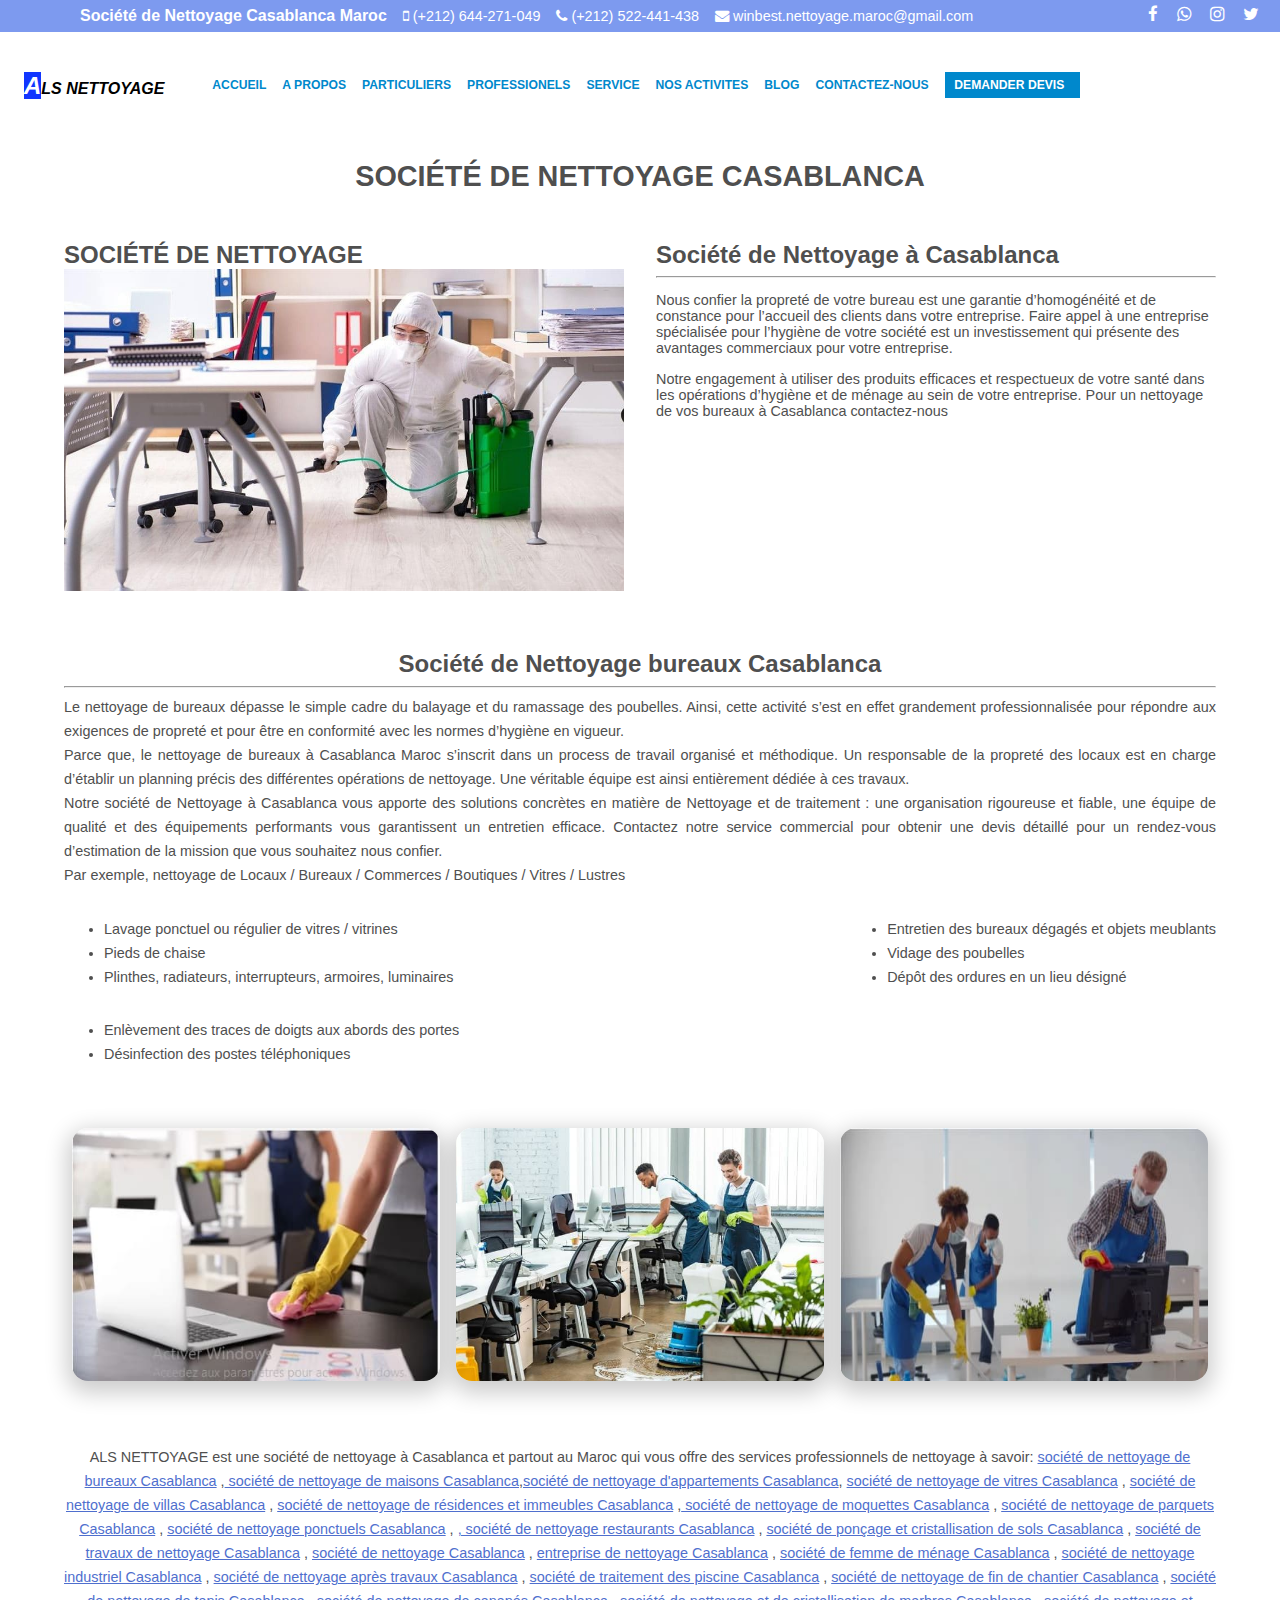
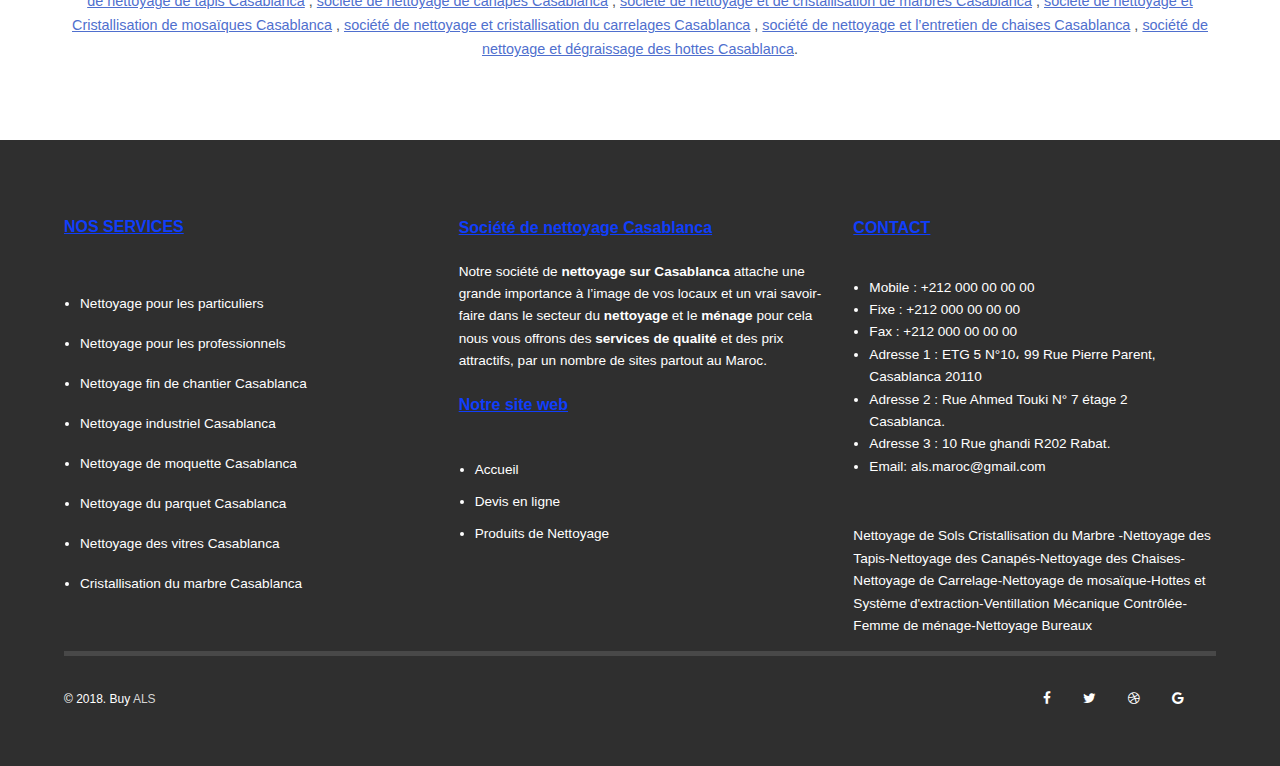
<file: Nettoyage immeubles et résidences.html>
<!DOCTYPE html>
<html lang="en">
<head>
    <meta charset="UTF-8">
    <meta http-equiv="X-UA-Compatible" content="IE=edge">
    <meta name="viewport" content="width=device-width, initial-scale=1.0">
    <link rel="stylesheet" href="styles.css">
    <title>Accueil</title>
    <link rel="stylesheet" href="https://cdnjs.cloudflare.com/ajax/libs/font-awesome/4.7.0/css/font-awesome.css">
</head>
<body>
    <header>
        <div class="headerContainer">
            <div class="headerLeft">
                <ul>
                    <li><strong class="spanHead">Société de Nettoyage Casablanca Maroc</strong></li>
                    <li><a href="tel:+212644271049"><i class="fa fa-mobile" aria-hidden="true"></i> (+212) 644-271-049</a></li>
                    <li><a href="tel:+212522441438"><i class="fa fa-phone" aria-hidden="true"></i> (+212) 522-441-438</a></li>
                    <li><a href="mailto:"><i class="fa fa-envelope" aria-hidden="true"></i> winbest.nettoyage.maroc@gmail.com</a></li>
                </ul>
            </div>
            <div class="headerRight">
                <ul>
                    <li><a href=""><i class="fa fa-facebook" aria-hidden="true"></i> </a></li>
                    <li><a href="https://wa.me/+212522441438"><i class="fa fa-whatsapp" aria-hidden="true"></i></a> </li>
                    <li><a href=""><i class="fa fa-instagram" aria-hidden="true"></i></a> </li>
                    <li><a href=""><i class="fa fa-twitter" aria-hidden="true"></i> </a></li>
               </ul> 
            </div>
       <div>
    </header>
    <div class="header">
        <ul class="menu">
            <div class="logo" ><a href="index.html"><i><span class="bigBlu">A</span>LS NETTOYAGE</i></a></div>

            <li class="liPrincipal"><a href="index.html">ACCUEIL</a></li>
            <li class="liPrincipal"><a href="#">A PROPOS</a>
                <ul class="sousmenu">
                    <li><a href="#">NOS VALEURS ET ENGAGEMENTS</a></li>
                    <li><a href="#">POURQUOI NOUS</a></li>
                </ul>
            </li>
            <li class="liPrincipal"><a href="#">PARTICULIERS</a></li>
            <li class="liPrincipal"><a href="#">PROFESSIONELS</a></li>
            <li class="liPrincipal"><a href="/service.html">SERVICE</a>
                <ul class="sousmenu">
                    <li><a href="Nettoyage de Bureaux.html">Nettoyage de Bureaux</a></li>
                    <li><a href="Nettoyage des Maison.html">Nettoyage des Maison</a></li>
                    <li><a href="Nettoyage fin de chantier.html">Nettoyage fin de chantier</a></li>
                    <li><a href="Nettoyage après travaux.html">Nettoyage après travaux</a></li>
                    <li><a href="Nettoyage des locaux.html">Nettoyage des locaux</a></li>
                    <li><a href="Nettoyage restaurants.html">Nettoyage restaurants</a></li>
                    <li><a href="Nettoyage villa.html">Nettoyage villa</a></li>
                    <li><a href="Nettoyage vitres.html">Nettoyage vitres</a></li>
                    <li><a href="Nettoyage d'hôtels.html">Nettoyage d'hôtels</a></li>
                    <li><a href="Nettoyage immeubles et résidences.html">Nettoyage immeubles et résidences</a></li>
                    <li><a href="Nettoyage appartements.html">Nettoyage appartements</a></li>
                </ul>
            </li>
            <li class="liPrincipal"><a href="Nettoyage industriel.html">NOS ACTIVITES</a>
                <ul class="sousmenu">
                    <li><a href="Nettoyage industriel.html">Nettoyage industriel</a></li>
                    <li><a href="Ponçage Cristallisation sols.html">Ponçage Cristallisation sols</a></li>
                    <li><a href="Nettoyage Copropriété.html">Nettoyage Copropriété</a></li>
                    <li><a href="Nettoyage Centres Commerciaux.html">Nettoyage Centres Commerciaux</a></li>
                    <li><a href="Nettoyage des parquets.html">Nettoyage des parquets</a></li>
                    <li><a href="Nettoyage moquettes.html">Nettoyage moquettes</a></li>
                    <li><a href="femmes de ménage.html">femmes de ménage</a></li>
                    <li><a href="services facilités.html">services facilités</a></li>
                    <li><a href="Traitement des piscine.html">Traitement des piscine</a></li>
                    <li><a href="Travaux Multi Services.html">Travaux Multi Services</a></li>
                </ul>
            </li>
            <li class="liPrincipal"><a href="#">BLOG</a></li>
            <li class="liPrincipal"><a href="#">CONTACTEZ-NOUS</a></li>
            <li class="liPrincipal " id="devis"><a href="#">DEMANDER DEVIS</a></li>


            <li class="liSecondaire" id="#faMenu"><i class="fa fa-bars " id="faMenu" aria-hidden="true"></i></li>


        </ul>

    </div>
    <div class="header2">
        <div class="menu2">
            <div class="logo" ><i><span class="bigBlu">A</span>LS NETTOYAGE</i></div>
            <div class="faMenu">
                <i class="fa fa-bars " id="faMenu" aria-hidden="true"></i>
            </div>
        </div>
        <div class="nav">
            <ul class="navbar" >
                <li class="liPrincipal"><a href="index.html">ACCUEIL</a></li>
                <li class="liPrincipal"><a href="#">A PROPOS</a>
                    <ul class="sousmenu">
                        <li><a href="#">NOS VALEURS ET ENGAGEMENTS</a></li>
                        <li><a href="#">POURQUOI NOUS</a></li>
                    </ul>
                </li>
                <li class="liPrincipal"><a href="#">PARTICULIERS</a></li>
                <li class="liPrincipal"><a href="#">PROFESSIONELS</a></li>
                <li class="liPrincipal"><a href="#">SERVICE</a>
                    <ul class="sousmenu">
                        <li><a href="Nettoyage de Bureaux.html">Nettoyage de Bureaux</a></li>
                        <li><a href="Nettoyage des Maison.html">Nettoyage des Maison</a></li>
                        <li><a href="Nettoyage fin de chantier.html">Nettoyage fin de chantier</a></li>
                        <li><a href="Nettoyage après travaux.html">Nettoyage après travaux</a></li>
                        <li><a href="Nettoyage des locaux.html">Nettoyage des locaux</a></li>
                        <li><a href="Nettoyage restaurants.html">Nettoyage restaurants</a></li>
                        <li><a href="Nettoyage villa.html">Nettoyage villa</a></li>
                        <li><a href="Nettoyage vitres.html">Nettoyage vitres</a></li>
                        <li><a href="Nettoyage d'hôtels.html">Nettoyage d'hôtels</a></li>
                        <li><a href="Nettoyage immeubles et résidences.html">Nettoyage immeubles et résidences</a></li>
                        <li><a href="Nettoyage appartements.html">Nettoyage appartements</a></li>
                    </ul>
                </li>
                <li class="liPrincipal"><a href="#">NOS ACTIVITES</a>
                    <ul class="sousmenu">
                        <li><a href="Nettoyage industriel.html">Nettoyage industriel</a></li>
                        <li><a href="Ponçage Cristallisation sols.html">Ponçage Cristallisation sols</a></li>
                        <li><a href="Nettoyage Copropriété.html">Nettoyage Copropriété</a></li>
                        <li><a href="Nettoyage Centres Commerciaux.html">Nettoyage Centres Commerciaux</a></li>
                        <li><a href="Nettoyage des parquets.html">Nettoyage des parquets</a></li>
                        <li><a href="Nettoyage moquettes.html">Nettoyage moquettes</a></li>
                        <li><a href="femmes de ménage.html">femmes de ménage</a></li>
                        <li><a href="services facilités.html">services facilités</a></li>
                        <li><a href="Traitement des piscine.html">Traitement des piscine</a></li>
                        <li><a href="Travaux Multi Services.html">Travaux Multi Services</a></li>
                    </ul>
                </li>
                <li class="liPrincipal"><a href="#">BLOG</a></li>
                <li class="liPrincipal"><a href="#">CONTACTEZ-NOUS</a></li>
                <li  id="devis"><a href="#">DEMANDER DEVIS</a></li>
                </li>
            </ul>
        </div>
    </div>
    <main>
        <div class="mainService">
            <h2>SOCIÉTÉ DE NETTOYAGE CASABLANCA</h2>
            <div class="mainServiceHeader">
                <div class="mainServiceHeaderLeft">
                    <h3>SOCIÉTÉ DE NETTOYAGE</h3>
                    <img src="/assets/desinféctant-bureau-1000x576.jpg" alt="">
                </div>
                <div class="mainServiceHeaderRight">
                    <h3>Société de Nettoyage à Casablanca</h3>
                    <hr>
                    <p>Nous confier la propreté de votre bureau est une garantie d’homogénéité et de constance pour l’accueil des clients dans votre entreprise. Faire appel à une entreprise spécialisée pour l’hygiène de votre société est un investissement qui présente des avantages commerciaux pour votre entreprise. </p>
                    <p>Notre engagement à utiliser des produits efficaces et respectueux de votre santé dans les opérations d’hygiène et de ménage au sein de votre entreprise. Pour un nettoyage de vos bureaux à Casablanca contactez-nous</p>
                </div>
            </div>
            <div class="mainServiceHeaderMiddle">
                <div class="mainServiceHeaderMiddleContent">
                    <div class="mainServiceHeaderMiddleContentText">
                        <h3>Société de Nettoyage bureaux Casablanca</h3>
                        <hr>
                        <p>Le nettoyage de bureaux dépasse le simple cadre du balayage et du ramassage des poubelles. Ainsi, cette activité s’est en effet grandement professionnalisée pour répondre aux exigences de propreté et pour être en conformité avec les normes d’hygiène en vigueur.</p>
                        <p>Parce que, le nettoyage de bureaux à Casablanca Maroc s’inscrit dans un process de travail organisé et méthodique. Un responsable de la propreté des locaux est en charge d’établir un planning précis des différentes opérations de nettoyage. Une véritable équipe est ainsi entièrement dédiée à ces travaux. </p>
                        <p>Notre société de Nettoyage à Casablanca vous apporte des solutions concrètes en matière de Nettoyage et de traitement : une organisation rigoureuse et fiable, une équipe de qualité et des équipements performants vous garantissent un entretien efficace. Contactez notre service commercial pour obtenir une devis détaillé pour un rendez-vous d’estimation de la mission que vous souhaitez nous confier. </p> 
                        <p>Par exemple, nettoyage de Locaux / Bureaux / Commerces / Boutiques / Vitres / Lustres</p>
                        <div class="list">
                            <ul>
                                <li>Lavage ponctuel ou régulier de vitres / vitrines</li>
                                <li>Pieds de chaise</li>
                                <li>Plinthes, radiateurs, interrupteurs, armoires, luminaires</li>
                            </ul>
                            <ul>
                                <li>Entretien des bureaux dégagés et objets meublants</li>
                                <li>Vidage des poubelles</li>
                                <li>Dépôt des ordures en un lieu désigné</li>
                            </ul>
                            <ul>
                                <li>Enlèvement des traces de doigts aux abords des portes</li>
                                <li>Désinfection des postes téléphoniques</li>
                            </ul>
                        </div>
                        
                    </div>
                    <div class="mainServiceHeaderMiddleContentImage">
                        <img src="/assets/nettoyage bureau ..jpeg" alt="">
                        <img src="/assets/nettoyage bureau ara nettoyage.jpeg" alt="">
                        <img src="/assets/nettoyage bureau socite ara nettoyage .jpeg" alt="">
                    </div>
                    <div class="liensServices">
                        <p>ALS NETTOYAGE est une société de nettoyage à Casablanca et partout au Maroc qui vous offre des services professionnels de nettoyage à savoir: <a href="">société de nettoyage de bureaux Casablanca</a> ,<a href=""> société de nettoyage de maisons Casablanca</a>,<a href="">société de nettoyage d'appartements Casablanca</a>, <a href=""> société de nettoyage de vitres Casablanca</a> , <a href="">société de nettoyage de villas Casablanca</a> , <a href=""> société de nettoyage de résidences et immeubles Casablanca</a> ,<a href=""> société de nettoyage de moquettes Casablanca</a> , <a href="">société de nettoyage de parquets Casablanca</a> , <a href=""> société de nettoyage ponctuels Casablanca</a> , <a href="">, société de nettoyage restaurants Casablanca</a> , <a href=""> société de  ponçage et cristallisation de sols Casablanca</a> , <a href=""> société de travaux de nettoyage Casablanca</a> , <a href=""> société de nettoyage Casablanca</a> , <a href=""> entreprise de nettoyage Casablanca</a> , <a href=""> société de femme de ménage Casablanca</a> , <a href=""> société de nettoyage industriel Casablanca</a> , <a href="">société de nettoyage après travaux Casablanca</a> , <a href="">société de traitement des piscine Casablanca</a> , <a href=""> société de nettoyage de fin de chantier Casablanca</a> , <a href="">société de nettoyage de tapis Casablanca</a> , <a href="">société de nettoyage de canapés Casablanca</a> , <a href=""> société de nettoyage et de cristallisation de marbres Casablanca</a> , <a href="">société de nettoyage et Cristallisation de mosaïques Casablanca</a> , <a href="">société de nettoyage et cristallisation du carrelages Casablanca</a> , <a href=""> société de nettoyage et l’entretien de chaises Casablanca</a> , <a href="">société de nettoyage et dégraissage des hottes Casablanca</a>.</p>
                    </div>
                </div>
            </div>
        </div>
    </main>
    <footer>
        <div class="footerContent">
             <div class="leftFooter">
                 <h4>NOS SERVICES</h4>
                 <ul>
                    <li><a href="#"> Nettoyage pour les particuliers</a></li>
                    <li><a href="#"> Nettoyage pour les professionnels</a></li>
                    <li><a href="#"> Nettoyage fin de chantier Casablanca</a></li>
                    <li><a href="#"> Nettoyage industriel Casablanca</a></li>
                    <li><a href="#"> Nettoyage de moquette Casablanca</a></li>
                    <li><a href="#"> Nettoyage du parquet Casablanca</a></li>
                    <li><a href="#"> Nettoyage des vitres Casablanca</a></li>
                    <li><a href="#"> Cristallisation du marbre Casablanca</a></li>
                </ul>
             </div>
             <div class="middleFooter">
                <h4>Société de nettoyage Casablanca</h4>
                <p>Notre société de <strong>nettoyage sur Casablanca</strong>  attache une grande importance à l’image de vos locaux et un vrai savoir-faire dans le secteur du <strong>nettoyage</strong> et le <strong>ménage</strong>  pour cela nous vous offrons des <strong>services de qualité</strong>  et des prix attractifs, par un nombre de sites partout au Maroc.</p>
                
                <h4>Notre site web</h4>
                <ul>
                    <li><a href=""> Accueil</a></li>
                    <li><a href=""> Devis en ligne</a></li>
                    <li><a href=""> Produits de Nettoyage</a></li>
                </ul>
            </div>
            <div class="rightFooter">
                <h4>CONTACT</h4>
                 <ul>
                    <li>Mobile : +212 000 00 00 00</li>
                    <li>Fixe : +212 000 00 00 00</li>
                    <li>Fax : +212 000 00 00 00</li>
                    <li>Adresse 1 : ETG 5 N°10، 99 Rue Pierre Parent, Casablanca 20110</li>
                    <li>Adresse 2 : Rue Ahmed Touki N° 7 étage 2 Casablanca.</li>
                    <li>Adresse 3 : 10 Rue ghandi R202 Rabat.</li>
                    <li>Email: <a href="mailto:als.maroc@gmail.com">als.maroc@gmail.com</a></li>
                </ul>
                <p><a href="">Nettoyage de Sols Cristallisation du Marbre </a>-<a href="">Nettoyage des Tapis</a>-<a href="">Nettoyage des Canapés</a>-<a href="">Nettoyage des Chaises</a>-<a href="">Nettoyage de Carrelage</a>-<a href="">Nettoyage de mosaïque</a>-<a href="">Hottes et Système d'extraction</a>-<a href="">Ventillation Mécanique Contrôlée</a>-<a href="">Femme de ménage</a>-<a href="">Nettoyage Bureaux</a></p>
            </div>
        </div>
        <div class="borderBottom">
            <hr>
            <div class="about">
                <small>&copy; 2018. Buy <a href="">ALS</a></small>
                <div class="right">
                    <ul>
                        <li><a href=""><i class="fa fa-facebook"></i></a></li>
                        <li><a href=""><i class="fa fa-twitter"></i></a></li>
                        <li><a href=""><i class="fa fa-dribbble"></i></a></li>
                        <li><a href=""><i class="fa fa-google"></i></a></li>
                    </ul>
                </div>
            </div>
        </div>
   </footer>

   <script src="https://cdnjs.cloudflare.com/ajax/libs/jquery/3.6.0/jquery.min.js"></script>
    <script src="app.js"></script>

</body>
</html>
</file>
<file: styles.css>
body{
    margin: 0;
    padding: 0;
    box-sizing: border-box;
    font: 0.76rem Arial, Helvetica, sans-serif;
    max-width: 100%;
}
header .headerContainer{
    margin: 0;
    padding: 0;
    color: #fff;
    background-color: #7D9AEF;
    display: flex;
    flex: 1;
    flex-wrap: wrap;
}
header .headerContainer .headerLeft{
    margin: 0;
    padding: 0;
    display: flex;
    flex: 8;
    flex-wrap: wrap;
}
header .headerContainer .headerLeft .spanHead{
    font-size: 1rem;
}
header .headerContainer .headerLeft ul{
    margin: 0px 0px 0px 0px;
    padding: 0;
    display: flex;
    padding-left:5rem;
    flex-wrap: wrap;

}
header .headerContainer .headerLeft ul li{
    margin: 0;
    padding: 0;
    list-style-type: none;
    padding-right: 1rem;
    font-size: 0.9rem;
    display: flex;
    flex-wrap: wrap;
    line-height: 2rem;

}



header .headerContainer .headerRight{
    margin: 0;
    padding: 0;
    padding-right: 1rem;
    display: flex;
    flex: 1;
    flex-wrap: wrap;

}
header .headerContainer .headerRight ul{
    margin: 0.3rem;
    padding: 0;
    display: flex;
    justify-content:space-between;
}
header .headerContainer .headerRight ul li{
    font-size: 1.05rem;
    list-style-type: none;
    padding-left: 1.2rem;
}
header .headerContainer .headerRight ul li a, header .headerContainer .headerLeft ul li a{
    text-decoration: none;
    color: #fff;
}


/* ---------------------------------------------------- */
.header{
    margin: 0px ;
    padding: 0px;
    box-sizing: border-box;
    width: 100%;
}
.header2{
    display: none;
}
.liSecondaire{
    display: none;
}
.menu{
    height: 4.5rem;
    list-style: none;
    /* padding: 1.9rem; */

    width: 100%;
    margin: auto auto;
    padding-left: 0;
}
ul.menu{
    margin: 0px 0px 0px 0px;
    padding: 2.5rem 0rem 1rem 0rem;
}
.menu2{
    display: none;
}
.menu li{
    float: left;
    width:fit-content;
    text-align: center;
    padding-right: 1rem;
}
.menu li a{
    color: #0088CC;
}
.menu li a:hover{
    color: #fff;
    background-color: #0088CC;

}
.menu li a:link, .menu li a:visited{
    display: block;
    padding: 6px 0px;
    text-align: center;
    text-decoration: none;
    font-weight: bold;
}
.menu .sousmenu{
    border-top: 1px solid 0088CC;
    list-style-type: none;
    display: none;
    padding: 0;
    margin: 0;
    position: absolute;
    height:max-content;
    background-color: rgb(255, 255, 255);
    z-index: 2;
    width: 15rem;
    opacity: 0.95;
    border-top: #0088CC;

}
.menu .sousmenu li{
    line-height: 1.5rem;
    float: none;
    margin: 0;
    padding: 0;
    border-top: 1px solid transparent;
    border-right: 1px solid transparent;
    border-top: #0088CC;


}
.menu .sousmenu li a{
    color: #0088CC;
    font-weight: normal;
    padding-left: 1rem ;
    width: 14rem;
    text-align: left;
    font-size: 0.9rem;
}
.menu .sousmenu li a:hover{
    background-color: #0088CC;
    color: #fff;
}
.menu .sousmenu li a:link, .menu li a:visited{
    display: block;
    text-decoration: none;
}
 
.menu li:hover .sousmenu{
    display: block;
}
#devis{
    margin-top: 0rem;
    background-color: #0088CC;
    transition: ease-in-out 0.1s;
}
#devis a{
    color: #fff;
    padding-left: 0.6rem;
    transition: ease-in-out 0.1s;
}
#devis:hover, #devis a:hover {
    background-color: black;
}

.logo{
    float: left;
    padding-right: 3rem;
    padding-left: 1.5rem;
    font-weight: bold;
    font-size: 1rem;
    cursor: pointer;

}
.logo a{
    color: black;
}
.bigBlu{
    background-color: #1136FF;
    color: white;
    font-weight: bold;
    font-size: 1.5em;
}
/* -------------------------------------------------- */



.content1{
    width: 100%;
    height: 100%;
    margin: 0;
    padding: 0;
    box-sizing: border-box;
    width: 100%;
    height: 100%;
    z-index: 1;
}
.content1 img{
    width: max-content;
    position: absolute;
    object-fit: cover;
    left: 0;
    z-index: 1;

}
.leftContent{
    background-repeat: no-repeat;
    width: 40%;
    height: 40rem ;
    color: #fff;
    font-size:2.3rem;
    padding-left: 100px;
    text-align: right;
    font-weight: bold;
}
.bgBlack{
    background-color: black;
}

/* -----------------------------------------slider---------------------------- */
.slider{
    height:70vh;
    position: relative;
}

.slider img{
    object-fit: cover;
    height: 100%;
    width: 100%;
    position: absolute;
    top: 0;
    left: 0;
    opacity: 0;
    transition: opacity 0.7s;
}
.slider img.active{
    opacity: 1;
}
.suivant, .precedent{
    color: #fff;
    font-size: 3rem;
    position: absolute;
    top: 90%;
    transform: translateY(-50%);
    cursor: pointer;
    display: none;
}
.suivant{
    right: 1rem;
}
.precedent{
    left: 1rem;
}


/* ------------------------------------------------------------- */

.info1{
    padding: 10px 30px 10px;
    text-align:justify;
    margin:  80px auto 0 auto;
    font-size: 12pt;
    font-family: Arial;
    color: #4F4F4F;
}
h2{
    font-family: "Poppins", sans-serif;
    margin-top: 30px;
    text-align: center;
    color: #4F4F4F;
    font-size: 1.8rem;
}
a{
    text-decoration: none;
}
.imageDescription{
    display: flex;
    margin-top: 30px;
}
.imageDescription img{
    max-width: 100%;
    flex: 1;
    height:20rem;
    border-radius: 20px;
}
.imageDescription .description{
    flex: 1;
    padding: 10px 30px 10px;
    text-align: justify;
    margin: auto;
    font-size: 12pt;
    font-family: Arial;
    color: #4F4F4F;
}

/* ---------------------------------------------- */

.presentationServices{
    width:85%;
    margin: 0 auto;
}


.service{
    margin: 1rem 1rem 0rem 1rem; 
    flex: 1;
}

.allService{
    display: flex;
    flex-direction: column;
    justify-content: center;
    align-items: center;
    flex-wrap: wrap;
    flex: 1;
}
.nosService{
    display: flex;
    flex-direction: row;
    justify-content: center;
    align-items: center;
    flex: 1;
    flex-wrap: wrap;
}

.nosService img{
    box-shadow: 0px 7px 22px 5px rgba(0,0,0,0.2);
    height: 100%;
    border-radius: 1rem;
    transition:ease-in-out 0.4s;
    width: 100%;
}
.nosService img:hover{
    opacity: 0.9;
}




/* *******************NOS CLIENTS**************** */
.nosClients{
    max-width: 90%;
    margin: 3rem auto 5rem auto;
}
.nosClients h3{
    text-align: center;
    font-size: 2.5rem;
    color: #4F4F4F;

}
.nosClients .clients{
    display: flex;
    flex-direction: row;
    justify-content:space-evenly;
    margin: 2rem auto;
    font-size: 1.4rem;
    text-align: center;
}
.nosClients .clients .itemclients{
    display: flex;
    flex-direction: column;
    justify-content: center;
    align-items: center;
    margin-left: 2rem;
    flex:1;
    height: 13rem;
    box-shadow: rgb(0 0 0 / 35%) 0px 5px 15px;
    border-radius: 5px;
    color: #4F4F4F;

}
.nosClients .clients .itemclients i{
    margin-bottom: 1.5rem;
    font-size: 4rem;
    background-image: linear-gradient(to top left, #4f6fce, lightblue);
    color: white;
    border-radius: 5px;
    
}
/* ******************CONTACT ET COUNTER*************** */
.counterContact .counter{
    display: flex;
    flex-direction: column;
    align-items: center;
    font-size: 1.4rem;
    color: #4F4F4F;
    background-color: #314490;
    width: 100% ;
    color: white;
    padding-bottom: 3rem;
    flex-wrap: wrap;


}
.counterContact .counter div{
    display: flex;
    flex-direction: row;
    width: 70%;
    justify-content: center;
    align-items: center;
    flex-wrap: wrap;

}
.counterContact .counter div .data{
    display: flex;
    flex-direction: column;
    flex: 1;
}
.counterContact .counter div .data span{
    font-size: 2.3rem;
}



.counterContact .contact{
    display: flex;
    flex-direction: column;
    align-items: center;
    font-size: 1.7rem;
    color: #4F4F4F;
    padding-top: 1rem;
    padding-bottom: 1rem;
    background-color: rgb(211, 209, 209);
    line-height: 1rem;

}
.counterContact .contact .number{
    font-size: 2.5rem;

}
.counterContact .contact a{
    text-decoration: none;
    background-color: blue;
    color: #fff; 
    padding: 0.7rem 2rem;
    border-radius: 5px;
    box-shadow: rgb(0 0 0 / 35%) 0px 5px 15px;
    transition: ease-in-out 0.5s; 
    

}
.counterContact .contact a:hover{
    background-color: rgb(0, 0, 0);
}

/* ------------------------footer-------------------- */

footer{
    /* height: 30rem; */
    background-color: #2F2F2F;
    color: white;
    list-style-type: decimal;
    padding-top: 3.5rem;
    padding-left: 4rem;
    padding-right:4rem;
    color: #d5d5d5;
    font-size: 0.85rem;
    line-height: 1.4rem;
    padding-bottom: 3.5rem;

}
footer .footerContent{
    display: flex;
}
.leftFooter{
    line-height: 2.5rem;
    padding-right: 2rem;
    flex:1;
}
.leftFooter h4{
    padding-top:0;
    margin-top: 0.7rem;
}
.leftFooter,.middleFooter,.rightFooter{
    color: #ffffff;
}
.middleFooter{
    padding-right: 2rem;
    flex: 1;
}
.middleFooter ul{
    line-height: 2rem;
}

.rightFooter{
    flex: 1;
}
.rightFooter a{
    text-decoration: none;
    color: #fff; 
}
.rightFooter p{
    padding-top: 1.1rem;
    font-weight: normal;
}

footer h4{
    color: #103EFB;
    text-decoration:underline;
    font-size: 1rem;
}
footer ul{
    padding: 1rem
}
footer li a{
    text-decoration: none;
    color: #fff; 
}

footer hr{
    padding:0;
    margin:0;
    border:none;
    height: 0.3rem;
    background-color: #484848;
    margin-bottom: 2rem;
}
.borderBottom .about{
    display: flex;
    flex-direction: row;
    justify-content: space-between;
}
footer small{
    font-size: 0.75rem;
    align-items: center;
    color: #fff;
}
footer small a{
    text-decoration: none;
    color: #d5d5d5;
}
.borderBottom .about .right ul{
    padding: 0;
    margin: 0;
    display: flex;
    flex-direction: row;
    justify-content: space-around;
}

.borderBottom .about .right ul li{
    list-style-type: none;
    padding-right: 2rem;
}
/* *****************PARIE DES SERVICE************************* */

.mainService{
    max-width: 90%;
    margin: auto;
    font-size: 0.9rem;
    color: #4F4F4F;
}
.mainService h3{
    font-size: 1.5rem;
    padding-bottom:0;
    margin-bottom: 0
}
.mainServiceHeader{
    display: flex;
    flex: 1;
    justify-content:center;
}
.mainServiceHeader .mainServiceHeaderLeft{ 
    flex: 7;
    margin-right: 2rem;
}
.mainService h2{
    padding-top: 0 ;
    margin-top: 0;
}
.mainServiceHeader .mainServiceHeaderRight{ 
    flex: 7;
}
.mainServiceHeader .mainServiceHeaderRight h4{
    padding-top: 0.5rem ;
    margin: 0;
}
.mainServiceHeader .mainServiceHeaderLeft img{ 
    width: 100%;
}
/* ******************************************** */
.mainServiceHeaderMiddleContentText{
    text-align:justify;
}
.mainServiceHeaderMiddleContentText h3{
    text-align: center;
    padding-top:2rem;
    
}
.mainServiceHeaderMiddleContentText p, .mainServiceHeaderMiddleContentText ul li{
    padding:0;
    margin: 0;
    line-height:1.5rem;
}
.mainServiceHeaderMiddleContentText .list{
    flex-wrap: wrap;
    padding-top: 1rem;
    display: flex;
    justify-content: space-between;
}
.mainServiceHeaderMiddleContentImage{
    display: flex;
    justify-content: space-around;
    margin-bottom:4rem;
    margin-top:2rem;
    flex-wrap: wrap;
    align-items: space-around;
}
.mainServiceHeaderMiddleContentImage img{
    margin-top:1rem;
    width:23rem;
    border-radius: 1rem;
    box-shadow: 0px 7px 22px 5px rgba(0,0,0,0.2);
}
.liensServices p{
    text-align:center;
    line-height:1.5rem;
    padding-bottom: 4rem;
}
.liensServices a{
    text-decoration:underline;
    color: #4F6FCE;
}

/* ********************************* RESPONSIVE********************* */

@media only screen and (max-width: 1200px){
    .imageDescription{
        display: flex;
        flex-direction: column;
        justify-content: center;
        align-items: center;
    }
}
@media only screen and (max-width: 1080px){
    .menu .liPrincipal{
        display: none
    }
    .liSecondaire{
        display: inline;
        position: absolute;
        left: 95%;
        color: black;
        font-weight: bolder;
    }
    .header2 .nav .navbar #devis{
        width: 100%;
    }
    .header2 .nav .navbar .liPrincipal{
        max-width: fit-content;
    }
    .header2{
        /* display: none; */
        margin-bottom: 1rem;
    }
    .header2 .nav .navbar{
        display: flex;
        flex-direction: column;
    }
    .header2 .nav .navbar li{
        list-style-type: none;
        line-height: 1.5rem;
    }
    .header2 .nav .navbar li a{
        color: #0f009b;
        font-weight: bold;
        text-decoration: none;
    }
    .header2 .nav .navbar .liPrincipal:hover .sousmenu{
        display: block;
    }
    .header2 .nav .navbar .sousmenu{
        display: none;
        position: absolute;
        z-index: 2;
        float: inline-start;
        background-color: #0088CC;
        border-radius: 0.5rem;
        padding: 0px 0px 0px 0px;
        width: 15rem;
        
    }
    .header2 .nav .navbar .sousmenu li{
        padding-left: 1rem;
    }
    .header2 .nav .navbar .sousmenu li a{
        font-weight: 100;
    }
    .header2 .nav .navbar .sousmenu li:hover{
        background-color: #d5d5d5;
    }
  
}
@media only screen and (max-width: 860px){
    .nosService{
        display: flex;
        flex-direction: column;
    }

    .header2 .nav .navbar .sousmenu li{
        line-height: 1.2rem;
        margin-top: 0.3rem;
    }
    /* .header2 .nav .navbar .sousmenu li a{
        line-height: normal;
        font-size: 0.7rem;
    } */
    .footerContent{
        display: flex;
        flex-direction: column;
        justify-content: center;
        align-items: center;
    }
    .middleFooter, .rightFooter{
        display: flex;
        flex-direction: column;
        justify-content: center;
        align-items: center;

    }
    .counterContact .contact{
        font-size: 1rem;
    }
    .counterContact .contact .number{
        font-size: 2rem;
    }
    .nosClients .clients{
        display: flex;
        flex-direction: column;
        justify-content: space-between;
    }
    .nosClients .clients .itemclients{
        margin-top: 1rem;
        padding-top: 1rem;
    }
    .presentation .info1 {
        font-size: 0.8rem;
    }
    .presentation .info1 h2{
        font-size: 1.2rem;
    }
    .counterContact .counter div{
        display: flex;
        flex-direction: column;
    }

    .mainServiceHeader{
        display: flex;
        flex-direction: column;
    }

    @media only screen and (max-width: 510px){
        header .headerContainer .headerLeft ul{
            margin: 0px 0px 0px 0px;
            padding-left: 1rem;
            display: flex;
            flex-wrap: wrap;
        
        }

    }

}
</file>
